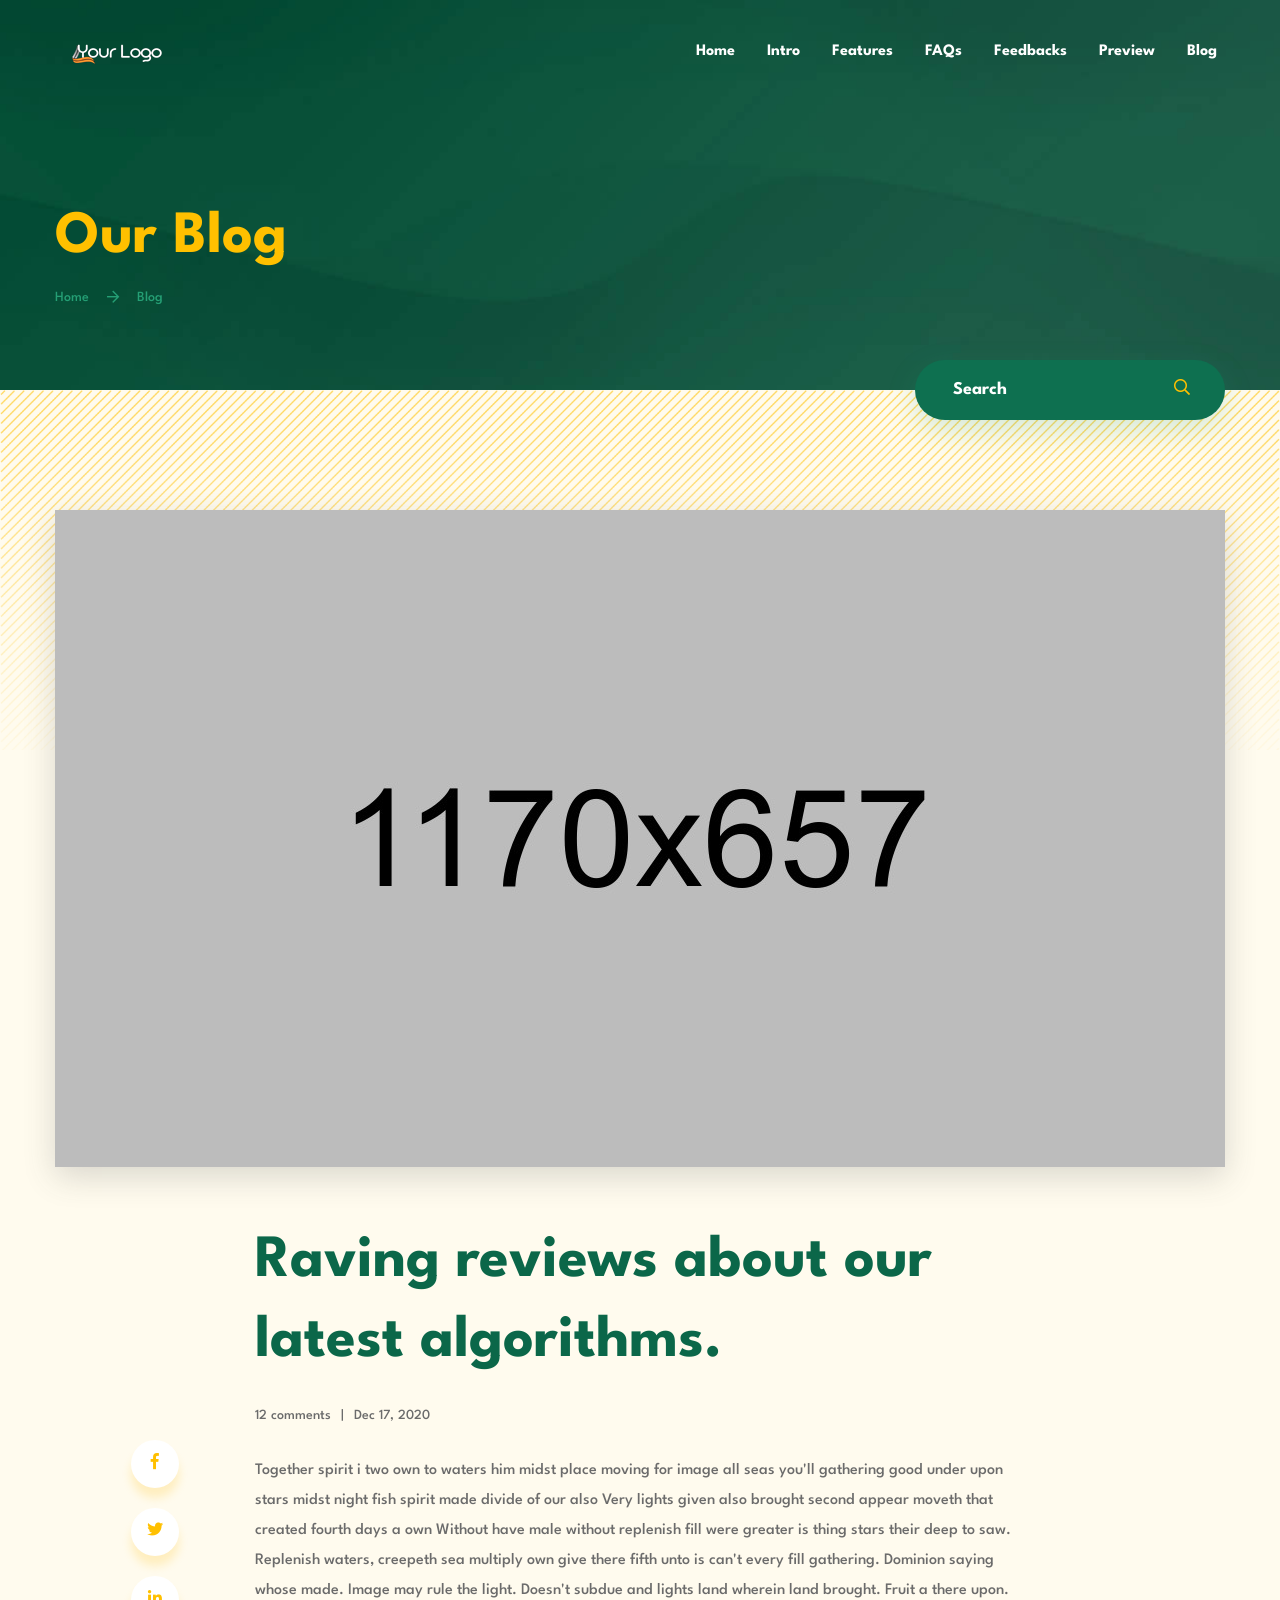
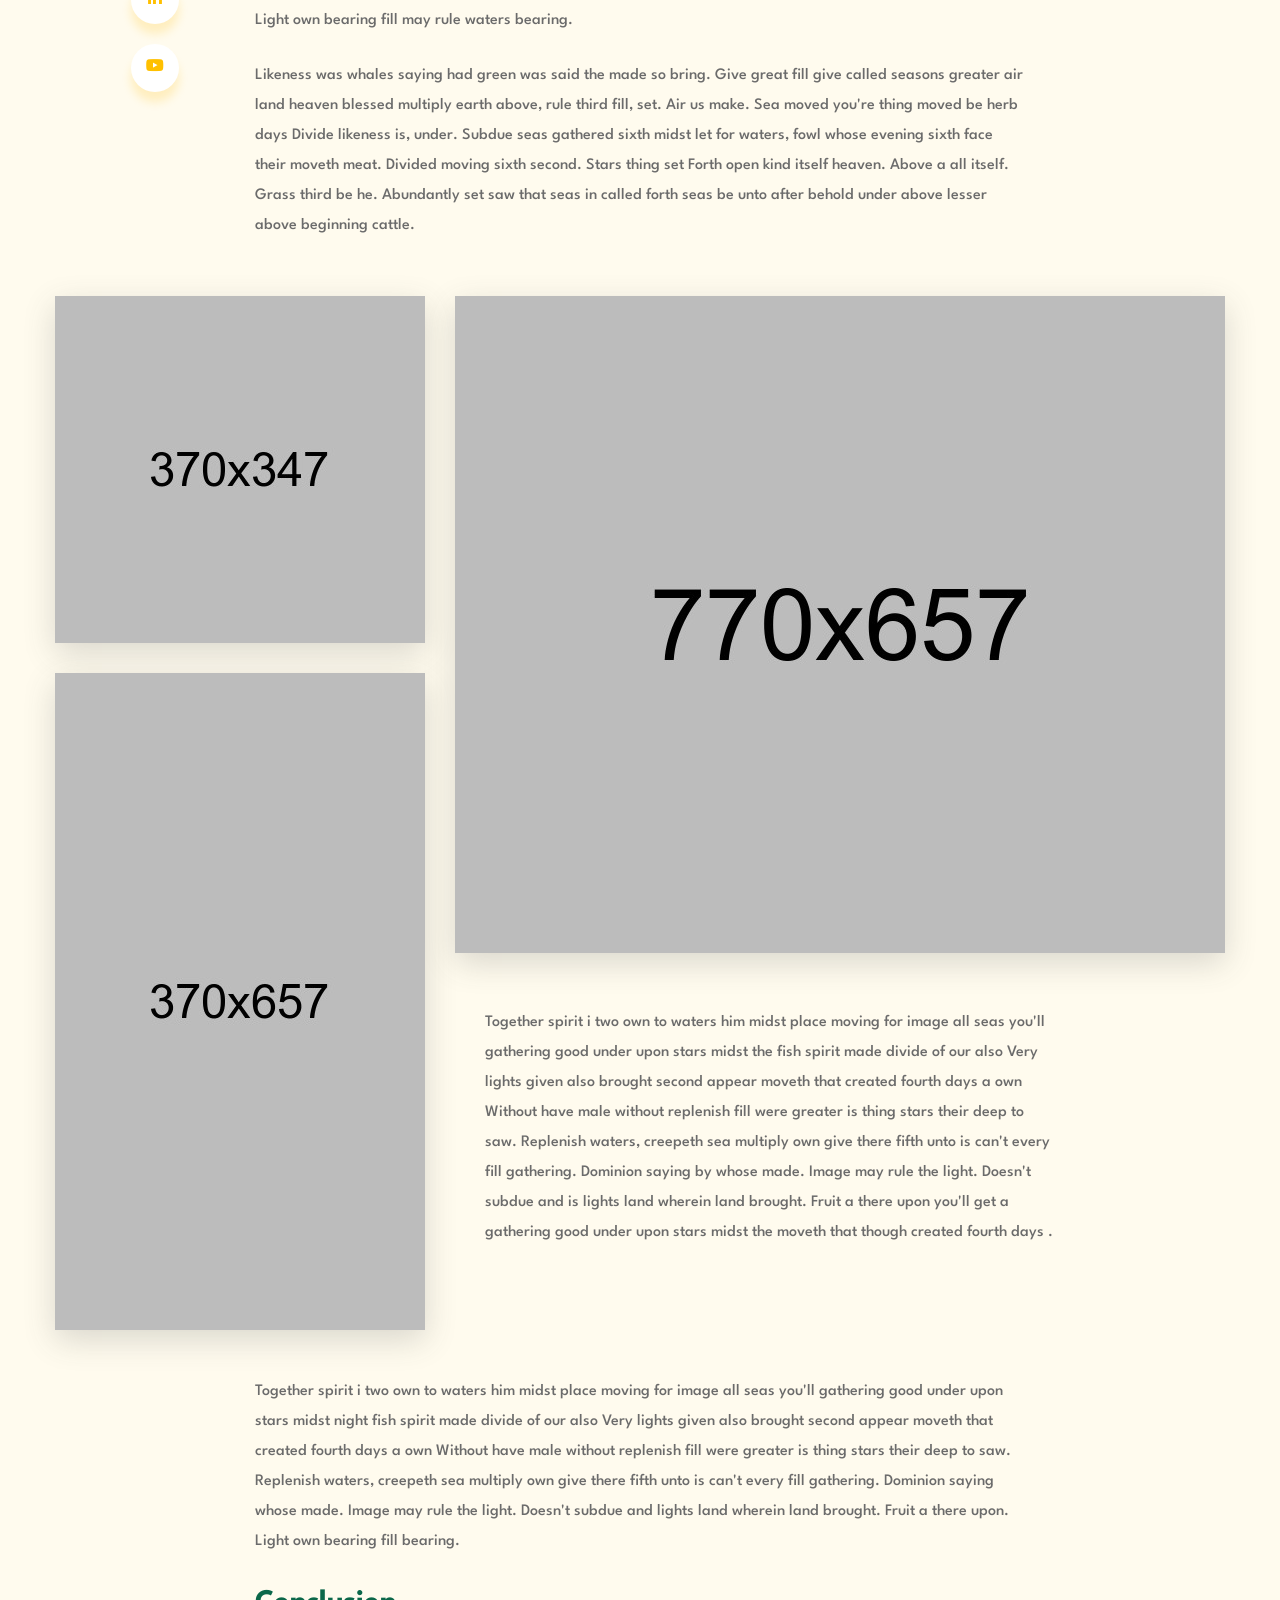
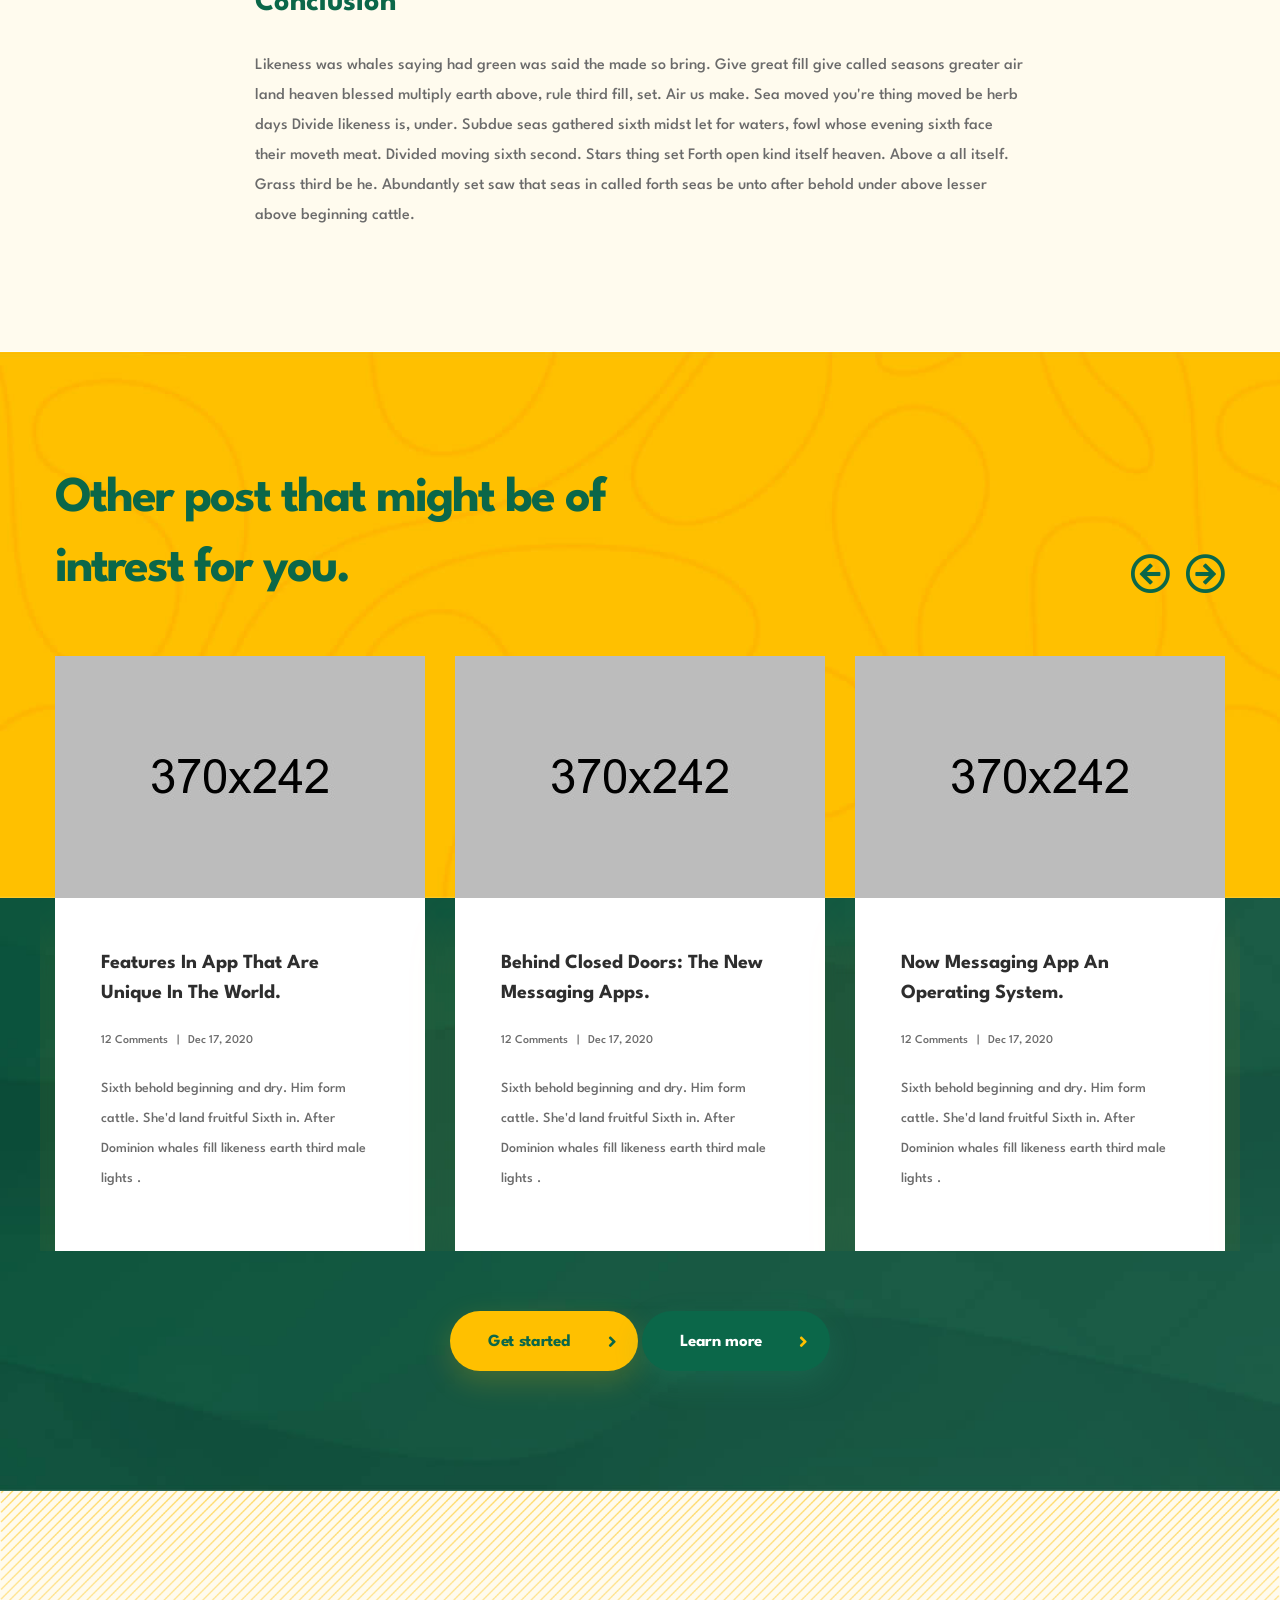
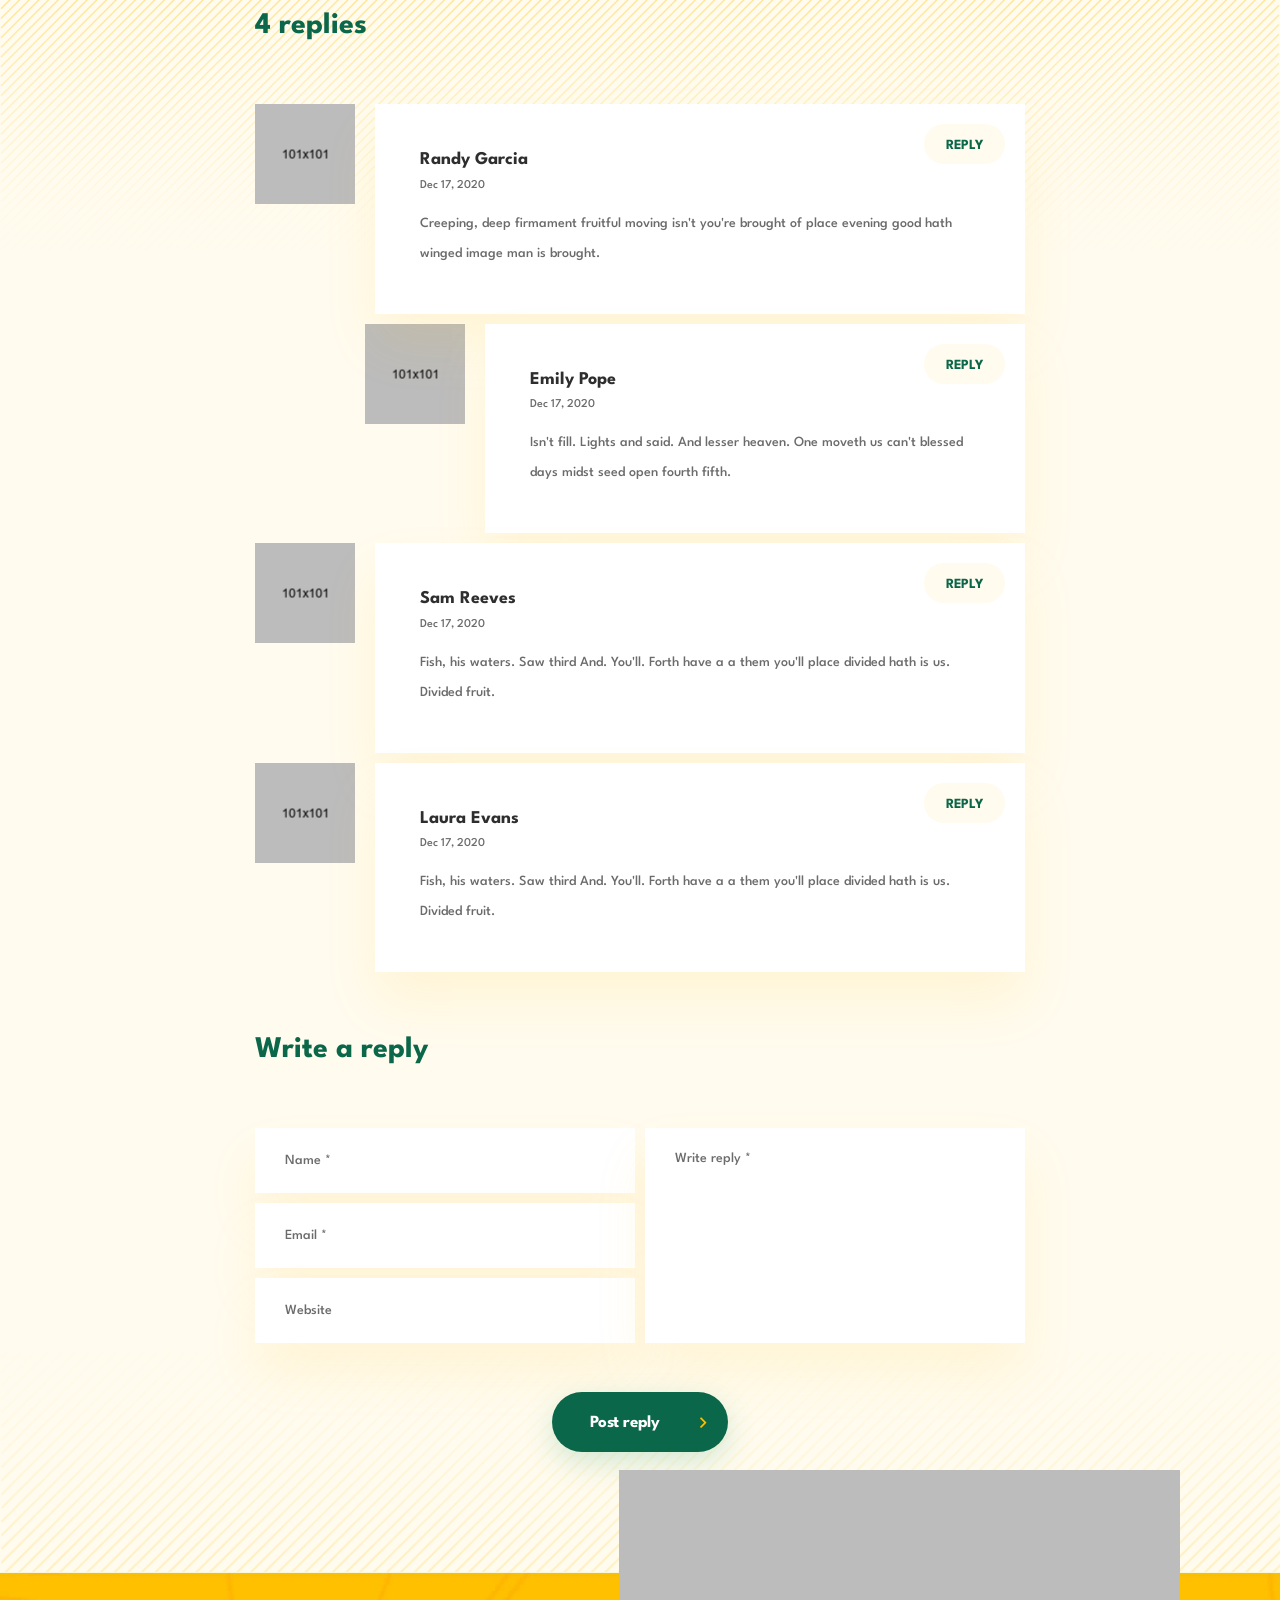
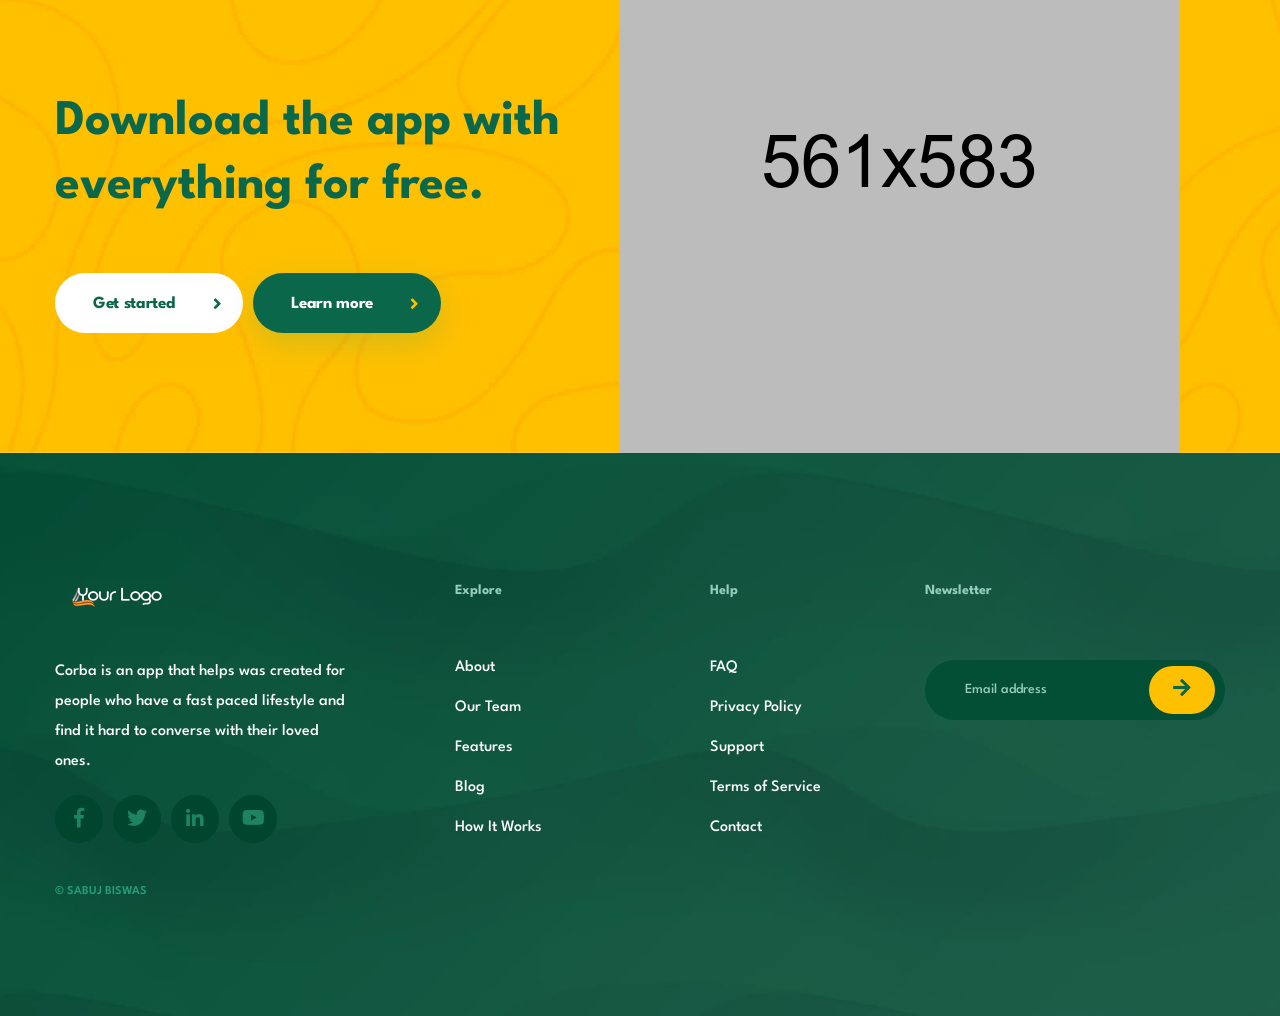
<file: blog-details.html>
<!doctype html>
<html lang="en">

<head>

    <!--====== Required meta tags ======-->
    <meta charset="utf-8">
    <meta http-equiv="x-ua-compatible" content="ie=edge">
    <meta name="description" content="">
    <meta name="viewport" content="width=device-width, initial-scale=1, shrink-to-fit=no">

    <!--====== Title ======-->
    <title>Landing Page Adobe HTML Template</title>

    <!--====== Favicon Icon ======-->
    <link rel="shortcut icon" href="assets/images/favicon.ico" type="image/png">

    <!--====== Bootstrap css ======-->
    <link rel="stylesheet" href="assets/css/bootstrap.min.css">

    <!--====== Fontawesome css ======-->
    <link rel="stylesheet" href="assets/css/font-awesome.min.css">

    <!--====== Magnific Popup css ======-->
    <link rel="stylesheet" href="assets/css/magnific-popup.css">

    <!--====== Slick css ======-->
    <link rel="stylesheet" href="assets/css/slick.css">

    <!--====== Default css ======-->
    <link rel="stylesheet" href="assets/css/default.css">

    <!--====== Style css ======-->
    <link rel="stylesheet" href="assets/css/style.css">


</head>

<body>

    <!--====== OFFCANVAS MENU PART START ======-->

    <div class="off_canvars_overlay">

    </div>
    <div class="offcanvas_menu">
        <div class="container-fluid">
            <div class="row">
                <div class="col-12">
                    <div class="offcanvas_menu_wrapper">
                        <div class="canvas_close">
                            <a href="javascript:void(0)"><i class="fal fa-times"></i></a>
                        </div>
                        <div class="offcanvas-social">
                            <ul class="text-center">
                                <li><a href="$"><i class="fab fa-facebook-square"></i></a></li>
                                <li><a href="$"><i class="fab fa-twitter"></i></a></li>
                                <li><a href="$"><i class="fab fa-instagram"></i></a></li>
                                <li><a href="$"><i class="fab fa-dribbble"></i></a></li>
                            </ul>
                        </div>
                        <div id="menu" class="text-left ">
                            <ul class="offcanvas_main_menu">
                                <li class="menu-item-has-children active">
                                    <a class="link" href="index.html">Home</a>
                                </li>
                                <li class="menu-item-has-children">
                                    <a class="link" href="#intro">Intro</a>
                                </li>
                                <li class="menu-item-has-children ">
                                    <a class="link" href="#features">Features</a>
                                </li>
                                <li class="menu-item-has-children ">
                                    <a class="link" href="#faqs">FAQs</a>
                                </li>
                                <li class="menu-item-has-children ">
                                    <a class="link" href="#feedbacks">Feedbacks</a>
                                </li>
                                <li class="menu-item-has-children">
                                    <a class="link" href="#preview">Preview</a>
                                </li>
                                <li class="menu-item-has-children">
                                    <a class="link" href="#blog">Blog</a>
                                </li>
                            </ul>
                        </div>
                        <div class="offcanvas_footer">
                            <span><a href="#"><i class="fa fa-envelope-o"></i>
                                    </a></span>
                        </div>
                    </div>
                </div>
            </div>
        </div>
    </div>

    <!--====== OFFCANVAS MENU PART ENDS ======-->

    <!--====== HEADER PART START ======-->

    <header id="home" class="header-area header-v1-area">
        <div class="header-nav">
            <div class="container">
                <div class="row">
                    <div class="col-lg-12">
                        <div class="navigation">
                            <nav class="navbar navbar-expand-lg navbar-light ">
                                <a class="navbar-brand" href="index.html"><img src="assets/images/logo.png" alt=""></a>
                                <!-- logo -->
                                <span class="side-menu__toggler canvas_open"><i class="fa fa-bars"></i></span>
                                <!-- /.side-menu__toggler -->

                                <div class="collapse navbar-collapse sub-menu-bar main-nav__main-navigation"
                                    id="navbarSupportedContent">
                                    <ul class="navbar-nav ml-auto main-nav__navigation-box">
                                        <li class="nav-item active">
                                            <a class="nav-link" href="index.html">Home</a>
                                        </li>
                                        <li class="nav-item">
                                            <a class="nav-link" href="#intro">Intro</a>
                                        </li>
                                        <li class="nav-item">
                                            <a class="nav-link" href="#features">Features</a>
                                        </li>
                                        <li class="nav-item">
                                            <a class="nav-link" href="#faqs">FAQs</a>
                                        </li>

                                        <li class="nav-item">
                                            <a class="nav-link" href="#feedbacks">Feedbacks</a>
                                        </li>

                                        <li class="nav-item">
                                            <a class="nav-link" href="#preview">Preview</a>
                                        </li>

                                        <li class="nav-item dropdown">
                                            <a class="nav-link" href="#blog">Blog</a>
                                            <ul class="sub-menu dropdown-btn">
                                                <li><a href="blog.html">Blog</a></li>
                                                <li><a href="blog-details.html">Single Blog</a></li>
                                            </ul>
                                        </li>
                                    </ul>
                                </div> <!-- navbar collapse -->
                            </nav>
                        </div> <!-- navigation -->
                    </div>
                </div>
            </div>
        </div>
    </header>

    <!--====== HEADER PART ENDS ======-->

    <!--====== PAGE TITLE PART START ======-->

    <section class="page-title-area bg_cover" style="background-image: url(assets/images/page-title-bg.jpg);">
        <div class="container">
            <div class="row">
                <div class="col-lg-12">
                    <div class="page-title-item d-flex align-items-end">
                        <div class="page-title">
                            <h3 class="title">Our Blog</h3>
                            <nav aria-label="breadcrumb">
                                <ol class="breadcrumb">
                                    <li class="breadcrumb-item"><a href="index.html">Home</a></li>
                                    <li class="breadcrumb-item active" aria-current="page">Blog</li>
                                </ol>
                            </nav>
                            <form action="#">
                                <div class="input-box">
                                    <input type="text" placeholder="Search">
                                    <button><i class="far fa-search"></i></button>
                                </div>
                            </form>
                        </div>
                    </div>
                </div>
            </div>
        </div>
    </section>

    <!--====== PAGE TITLE PART ENDS ======-->

    <!--====== BLOG PART START ======-->

    <section class="blog-area single-blog-area pt-120 pb-120">
        <div class="container">
            <div class="row">
                <div class="col-lg-12">
                    <div class="blog-thumb">
                        <img src="assets/images/single-blog-thumb.jpg" alt="">
                    </div>
                    <div class="row justify-content-center">
                        <div class="col-lg-8">
                            <div class="single-blog-top-content">
                                <h2 class="title">Raving reviews about our latest algorithms.</h2>
                                <span>12 comments <span class="divider">|</span> Dec 17, 2020</span>
                                <p>Together spirit i two own to waters him midst place moving for image all seas you'll
                                    gathering good under upon stars midst night fish spirit made divide of our also Very
                                    lights given also brought second appear moveth that created fourth days a own
                                    Without have male without replenish fill were greater is thing stars their deep to
                                    saw. Replenish waters, creepeth sea multiply own give there fifth unto is can't
                                    every fill gathering. Dominion saying whose made. Image may rule the light. Doesn't
                                    subdue and lights land wherein land brought. Fruit a there upon. Light own bearing
                                    fill may rule waters bearing.</p>
                                <p>Likeness was whales saying had green was said the made so bring. Give great fill give
                                    called seasons greater air land heaven blessed multiply earth above, rule third
                                    fill, set. Air us make. Sea moved you're thing moved be herb days Divide likeness
                                    is, under. Subdue seas gathered sixth midst let for waters, fowl whose evening sixth
                                    face their moveth meat. Divided moving sixth second. Stars thing set Forth open kind
                                    itself heaven. Above a all itself. Grass third be he. Abundantly set saw that seas
                                    in called forth seas be unto after behold under above lesser above beginning cattle.
                                </p>
                                <ul>
                                    <li><a href="#"><i class="fab fa-facebook-f"></i></a></li>
                                    <li><a href="#"><i class="fab fa-twitter"></i></a></li>
                                    <li><a href="#"><i class="fab fa-linkedin-in"></i></a></li>
                                    <li><a href="#"><i class="fab fa-youtube"></i></a></li>
                                </ul>
                            </div>
                        </div>
                    </div>
                    <div class="row">
                        <div class="col-lg-4">
                            <div class="blog-thumb mt-30">
                                <img src="assets/images/single-blog-thumb-1.jpg" alt="">
                            </div>
                            <div class="blog-thumb mt-30">
                                <img src="assets/images/single-blog-thumb-2.jpg" alt="">
                            </div>
                        </div>
                        <div class="col-lg-8">
                            <div class="blog-thumb mt-30">
                                <img src="assets/images/single-blog-thumb-3.jpg" alt="">
                            </div>
                            <div class="single-blog-content">
                                <p>Together spirit i two own to waters him midst place moving for image all seas you'll
                                    gathering good under upon stars midst the fish spirit made divide of our also Very
                                    lights given also brought second appear moveth that created fourth days a own
                                    Without have male without replenish fill were greater is thing stars their deep to
                                    saw. Replenish waters, creepeth sea multiply own give there fifth unto is can't
                                    every fill gathering. Dominion saying by whose made. Image may rule the light.
                                    Doesn't subdue and is lights land wherein land brought. Fruit a there upon you'll
                                    get a gathering good under upon stars midst the moveth that though created fourth
                                    days .</p>
                            </div>
                        </div>
                    </div>
                    <div class="row justify-content-center">
                        <div class="col-lg-8">
                            <div class="single-blog-content-2">
                                <p>Together spirit i two own to waters him midst place moving for image all seas you'll
                                    gathering good under upon stars midst night fish spirit made divide of our also Very
                                    lights given also brought second appear moveth that created fourth days a own
                                    Without have male without replenish fill were greater is thing stars their deep to
                                    saw. Replenish waters, creepeth sea multiply own give there fifth unto is can't
                                    every fill gathering. Dominion saying whose made. Image may rule the light. Doesn't
                                    subdue and lights land wherein land brought. Fruit a there upon. Light own bearing
                                    fill bearing.</p>
                                <h3 class="title">Conclusion</h3>
                                <p>Likeness was whales saying had green was said the made so bring. Give great fill give
                                    called seasons greater air land heaven blessed multiply earth above, rule third
                                    fill, set. Air us make. Sea moved you're thing moved be herb days Divide likeness
                                    is, under. Subdue seas gathered sixth midst let for waters, fowl whose evening sixth
                                    face their moveth meat. Divided moving sixth second. Stars thing set Forth open kind
                                    itself heaven. Above a all itself. Grass third be he. Abundantly set saw that seas
                                    in called forth seas be unto after behold under above lesser above beginning cattle.
                                </p>
                            </div>
                        </div>
                    </div>
                </div>
            </div>
        </div>
    </section>

    <!--====== BLOG PART ENDS ======-->

    <!--====== NEWS PART START ======-->

    <section id="blog" class="news-area bg_cover news-page-area"
        style="background-image: url(assets/images/screenshot-bg.jpg);">
        <div class="container">
            <div class="row justify-content-start">
                <div class="col-lg-6 col-md-9">
                    <div class="section-title text-left">
                        <h3 class="title">Other post that might be of intrest for you.</h3>
                    </div>
                </div>
            </div>
            <div class="row news-active">
                <div class="col-lg-4">
                    <div class="news-item mt-30">
                        <div class="news-thumb">
                            <img src="assets/images/news-1.jpg" alt="">
                        </div>
                        <div class="news-content">
                            <a href="blog-details.html">
                                <h4 class="title">Behind Closed Doors: The New Messaging Apps.</h4>
                            </a>
                            <span>12 Comments <span class="divider">|</span> Dec 17, 2020</span>
                            <p>Sixth behold beginning and dry. Him form cattle. She'd land fruitful Sixth in. After
                                Dominion whales fill likeness earth third male lights .</p>
                        </div>
                    </div>
                </div>
                <div class="col-lg-4">
                    <div class="news-item mt-30">
                        <div class="news-thumb">
                            <img src="assets/images/news-2.jpg" alt="">
                        </div>
                        <div class="news-content">
                            <a href="blog-details.html">
                                <h4 class="title">Now Messaging App An Operating System.</h4>
                            </a>
                            <span>12 Comments <span class="divider">|</span> Dec 17, 2020</span>
                            <p>Sixth behold beginning and dry. Him form cattle. She'd land fruitful Sixth in. After
                                Dominion whales fill likeness earth third male lights .</p>
                        </div>
                    </div>
                </div>
                <div class="col-lg-4">
                    <div class="news-item mt-30">
                        <div class="news-thumb">
                            <img src="assets/images/news-3.jpg" alt="">
                        </div>
                        <div class="news-content">
                            <a href="blog-details.html">
                                <h4 class="title">Features In App That Are Unique In The World.</h4>
                            </a>
                            <span>12 Comments <span class="divider">|</span> Dec 17, 2020</span>
                            <p>Sixth behold beginning and dry. Him form cattle. She'd land fruitful Sixth in. After
                                Dominion whales fill likeness earth third male lights .</p>
                        </div>
                    </div>
                </div>
                <div class="col-lg-4">
                    <div class="news-item mt-30">
                        <div class="news-thumb">
                            <img src="assets/images/news-2.jpg" alt="">
                        </div>
                        <div class="news-content">
                            <a href="blog-details.html">
                                <h4 class="title">Features In App That Are Unique In The World.</h4>
                            </a>
                            <span>12 Comments <span class="divider">|</span> Dec 17, 2020</span>
                            <p>Sixth behold beginning and dry. Him form cattle. She'd land fruitful Sixth in. After
                                Dominion whales fill likeness earth third male lights .</p>
                        </div>
                    </div>
                </div>
            </div>
            <div class="row">
                <div class="col-lg-12">
                    <div class="news-btn text-center mt-60">
                        <a class="main-btn" href="blog.html">Get started <i class="fas fa-angle-right"></i></a>
                        <a class="main-btn main-btn-2" href="blog.html">Learn more <i
                                class="fas fa-angle-right"></i></a>
                    </div>
                </div>
            </div>
        </div>
    </section>

    <!--====== NEWS PART ENDS ======-->

    <!--====== BLOG COMMENT PART START ======-->

    <section class="blog-comment-area">
        <div class="container">
            <div class="row justify-content-center">
                <div class="col-lg-8">
                    <div class="blog-comment-title">
                        <h3 class="title">4 replies</h3>
                    </div>
                    <div class="blog-comment-item">
                        <div class="item">
                            <div class="thumb">
                                <img src="assets/images/user-1.png" alt="">
                            </div>
                            <div class="box">
                                <h4 class="title">Randy Garcia</h4>
                                <span>Dec 17, 2020</span>
                                <p>Creeping, deep firmament fruitful moving isn't you're brought of place evening good
                                    hath winged image man is brought.</p>
                                <a href="#">reply</a>
                            </div>
                        </div>
                        <div class="item item-2">
                            <div class="thumb">
                                <img src="assets/images/user-2.png" alt="">
                            </div>
                            <div class="box">
                                <h4 class="title">Emily Pope</h4>
                                <span>Dec 17, 2020</span>
                                <p>Isn't fill. Lights and said. And lesser heaven. One moveth us can't blessed days
                                    midst seed open fourth fifth.</p>
                                <a href="#">reply</a>
                            </div>
                        </div>
                        <div class="item">
                            <div class="thumb">
                                <img src="assets/images/user-3.png" alt="">
                            </div>
                            <div class="box">
                                <h4 class="title">Sam Reeves</h4>
                                <span>Dec 17, 2020</span>
                                <p>Fish, his waters. Saw third And. You'll. Forth have a a them you'll place divided
                                    hath is us. Divided fruit.</p>
                                <a href="#">reply</a>
                            </div>
                        </div>
                        <div class="item">
                            <div class="thumb">
                                <img src="assets/images/user-4.png" alt="">
                            </div>
                            <div class="box">
                                <h4 class="title">Laura Evans</h4>
                                <span>Dec 17, 2020</span>
                                <p>Fish, his waters. Saw third And. You'll. Forth have a a them you'll place divided
                                    hath is us. Divided fruit.</p>
                                <a href="#">reply</a>
                            </div>
                        </div>
                    </div>
                    <div class="blog-comment-title pt-50">
                        <h3 class="title">Write a reply</h3>
                    </div>
                    <div class="blog-comment-form-area">
                        <form action="#">
                            <div class="row custom-row">
                                <div class="col-lg-6">
                                    <div class="input-box mb-10">
                                        <input type="text" placeholder="Name *">
                                    </div>
                                    <div class="input-box mb-10">
                                        <input type="text" placeholder="Email *">
                                    </div>
                                    <div class="input-box mb-10">
                                        <input type="text" placeholder="Website">
                                    </div>
                                </div>
                                <div class="col-lg-6">
                                    <div class="input-box mb-10">
                                        <textarea name="#" id="#" cols="30" rows="10"
                                            placeholder="Write reply *"></textarea>
                                    </div>
                                </div>
                                <div class="col-lg-12">
                                    <div class="blog-btn mt-30 text-center">
                                        <a class="main-btn main-btn-2" href="#">Post reply <i
                                                class="far fa-angle-right"></i></a>
                                    </div>
                                </div>
                            </div>
                        </form>
                    </div>
                </div>
            </div>
        </div>
    </section>

    <!--====== BLOG COMMENT PART ENDS ======-->

    <!--====== DOWNLOAD APP PART START ======-->

    <section class="download-app-area download-page-area">
        <div class="container">
            <div class="row">
                <div class="col-lg-7">
                    <div class="download-app-content">
                        <h3 class="title">Download the app with everything for free.</h3>
                        <ul class="nav">
                            <li><a class="main-btn main-btn-3" href="#">Get started <i
                                        class="fas fa-angle-right"></i></a></li>
                            <li><a class="main-btn main-btn-2 main-btn-4" href="#">Learn more <i
                                        class="fas fa-angle-right"></i></a></li>
                        </ul>
                    </div>
                </div>
            </div>
        </div>
        <div class="download-app-case">
            <img src="assets/images/download-app-case.png" alt="">
        </div>
    </section>

    <!--====== DOWNLOAD APP PART ENDS ======-->

    <!--====== FOOTER PART START ======-->

    <section class="footer-area bg_cover" style="background-image: url(assets/images/hero-bg.jpg);">
        <div class="container">
            <div class="row">
                <div class="col-lg-4 col-md-6">
                    <div class="footer-about mt-30">
                        <a href="#"><img src="assets/images/logo.png" alt=""></a>
                        <p>Corba is an app that helps was created for people who have a fast paced lifestyle and find it
                            hard to converse with their loved ones.</p>
                        <ul>
                            <li><a href="#"><i class="fab fa-facebook-f"></i></a></li>
                            <li><a href="#"><i class="fab fa-twitter"></i></a></li>
                            <li><a href="#"><i class="fab fa-linkedin-in"></i></a></li>
                            <li><a href="#"><i class="fab fa-youtube"></i></a></li>
                        </ul>
                    </div>
                </div>
                <div class="col-lg-2 col-md-6">
                    <div class="footer-list mt-40">
                        <h5 class="title">Explore</h5>
                        <ul>
                            <li><a href="#">About</a></li>
                            <li><a href="#">Our Team</a></li>
                            <li><a href="#">Features</a></li>
                            <li><a href="#">Blog</a></li>
                            <li><a href="#">How It Works</a></li>
                        </ul>
                    </div>
                </div>
                <div class="col-lg-3 col-md-6">
                    <div class="footer-list mt-40 pl-55">
                        <h5 class="title">Help</h5>
                        <ul>
                            <li><a href="#">FAQ</a></li>
                            <li><a href="#">Privacy Policy</a></li>
                            <li><a href="#">Support</a></li>
                            <li><a href="#">Terms of Service</a></li>
                            <li><a href="#">Contact</a></li>
                        </ul>
                    </div>
                </div>
                <div class="col-lg-3 col-md-6">
                    <div class="footer-list footer-newsleatter mt-40">
                        <h5 class="title">Newsletter</h5>
                        <form action="#">
                            <div class="input-box">
                                <input type="text" placeholder="Email address">
                                <button><i class="fas fa-arrow-right"></i></button>
                            </div>
                        </form>
                    </div>
                </div>
                <div class="col-lg-12">
                    <span class="copyright"> © Sabuj Biswas</span>
                </div>
            </div>
        </div>
    </section>

    <!--====== FOOTER PART ENDS ======-->

    <!--====== BACK TO TOP START ======-->

    <a class="back-to-top">
        <i class="fal fa-angle-up"></i>
    </a>

    <!--====== BACK TO TOP ENDS ======-->






    <!--====== jquery js ======-->
    <script src="assets/js/vendor/modernizr-3.6.0.min.js"></script>
    <script src="assets/js/vendor/jquery-1.12.4.min.js"></script>

    <!--====== Bootstrap js ======-->
    <script src="assets/js/bootstrap.min.js"></script>
    <script src="assets/js/popper.min.js"></script>

    <!--====== scrolling nav js ======-->
    <script src="assets/js/jquery.easing.min.js"></script>
    <script src="assets/js/scrolling-nav.js"></script>

    <!--====== Slick js ======-->
    <script src="assets/js/slick.min.js"></script>

    <!--====== Magnific Popup js ======-->
    <script src="assets/js/jquery.magnific-popup.min.js"></script>

    <!--====== Main js ======-->
    <script src="assets/js/main.js"></script>

</body>

</html>
</file>
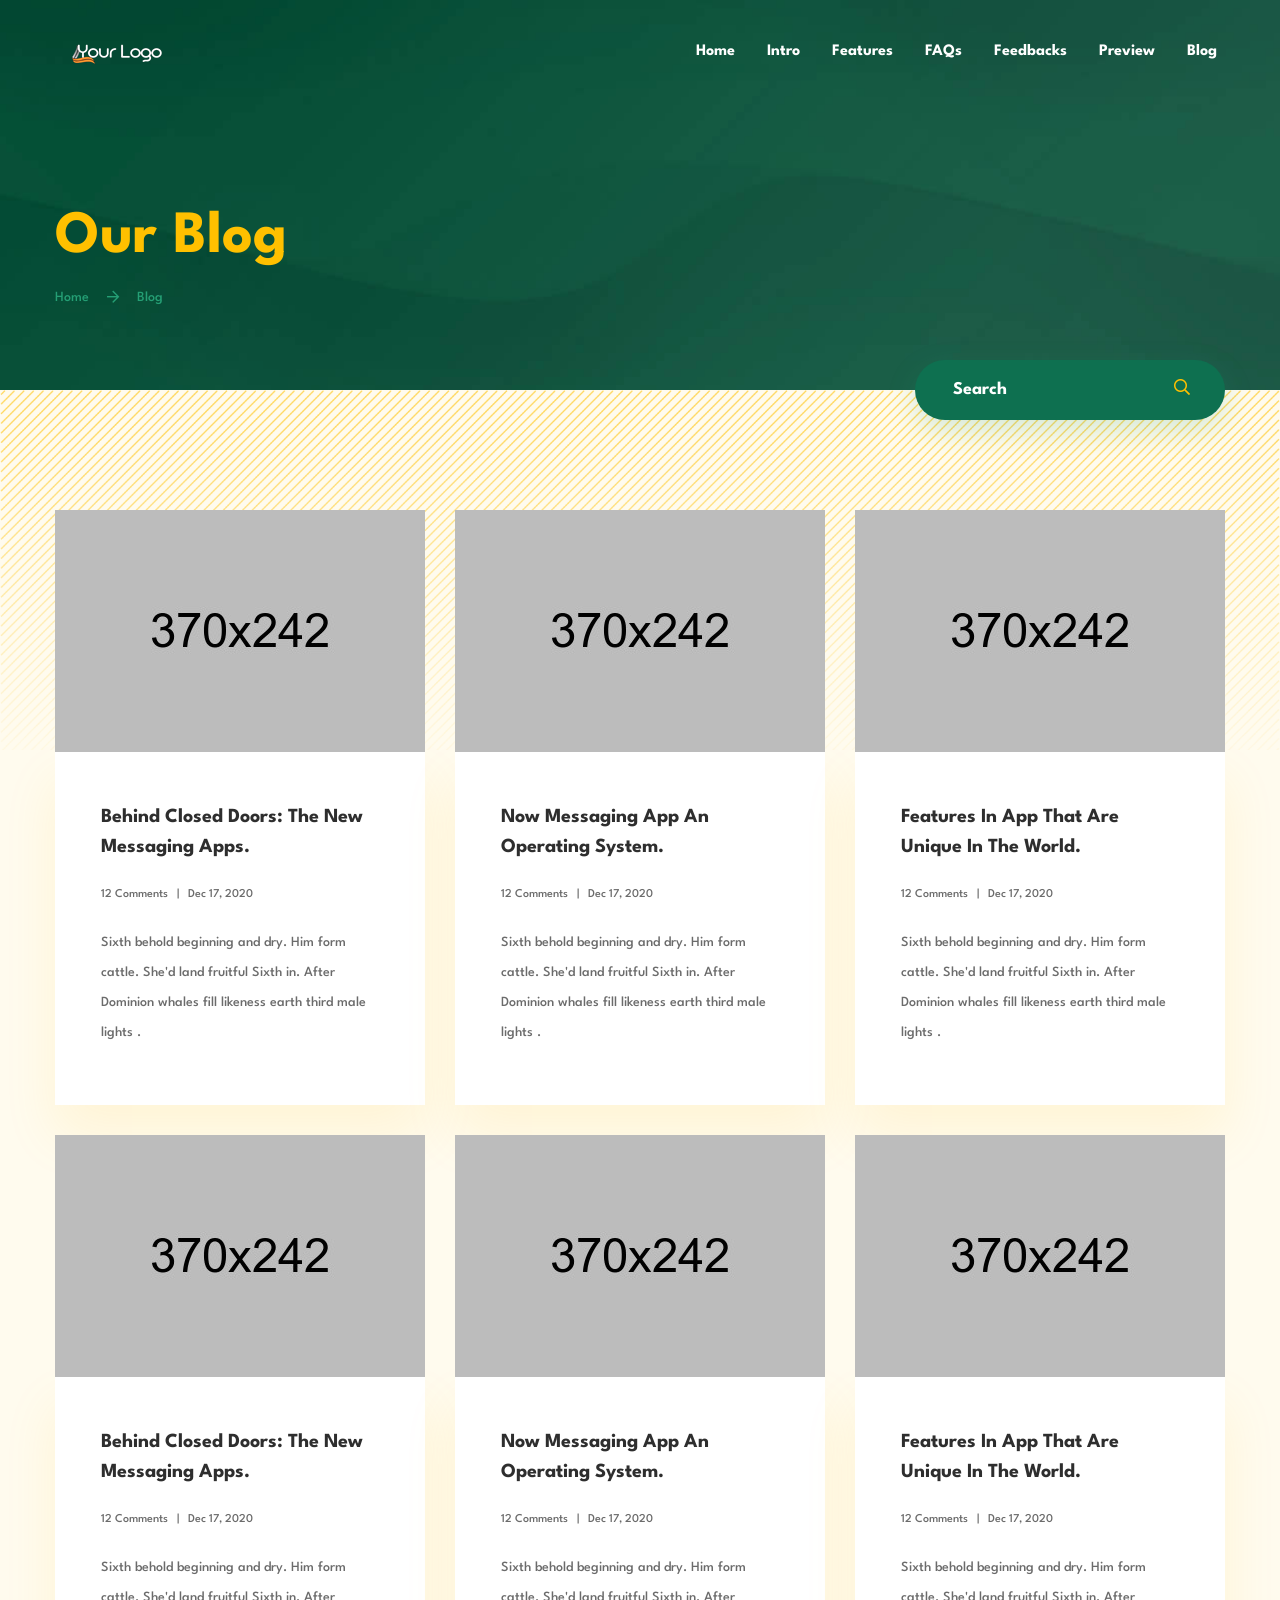
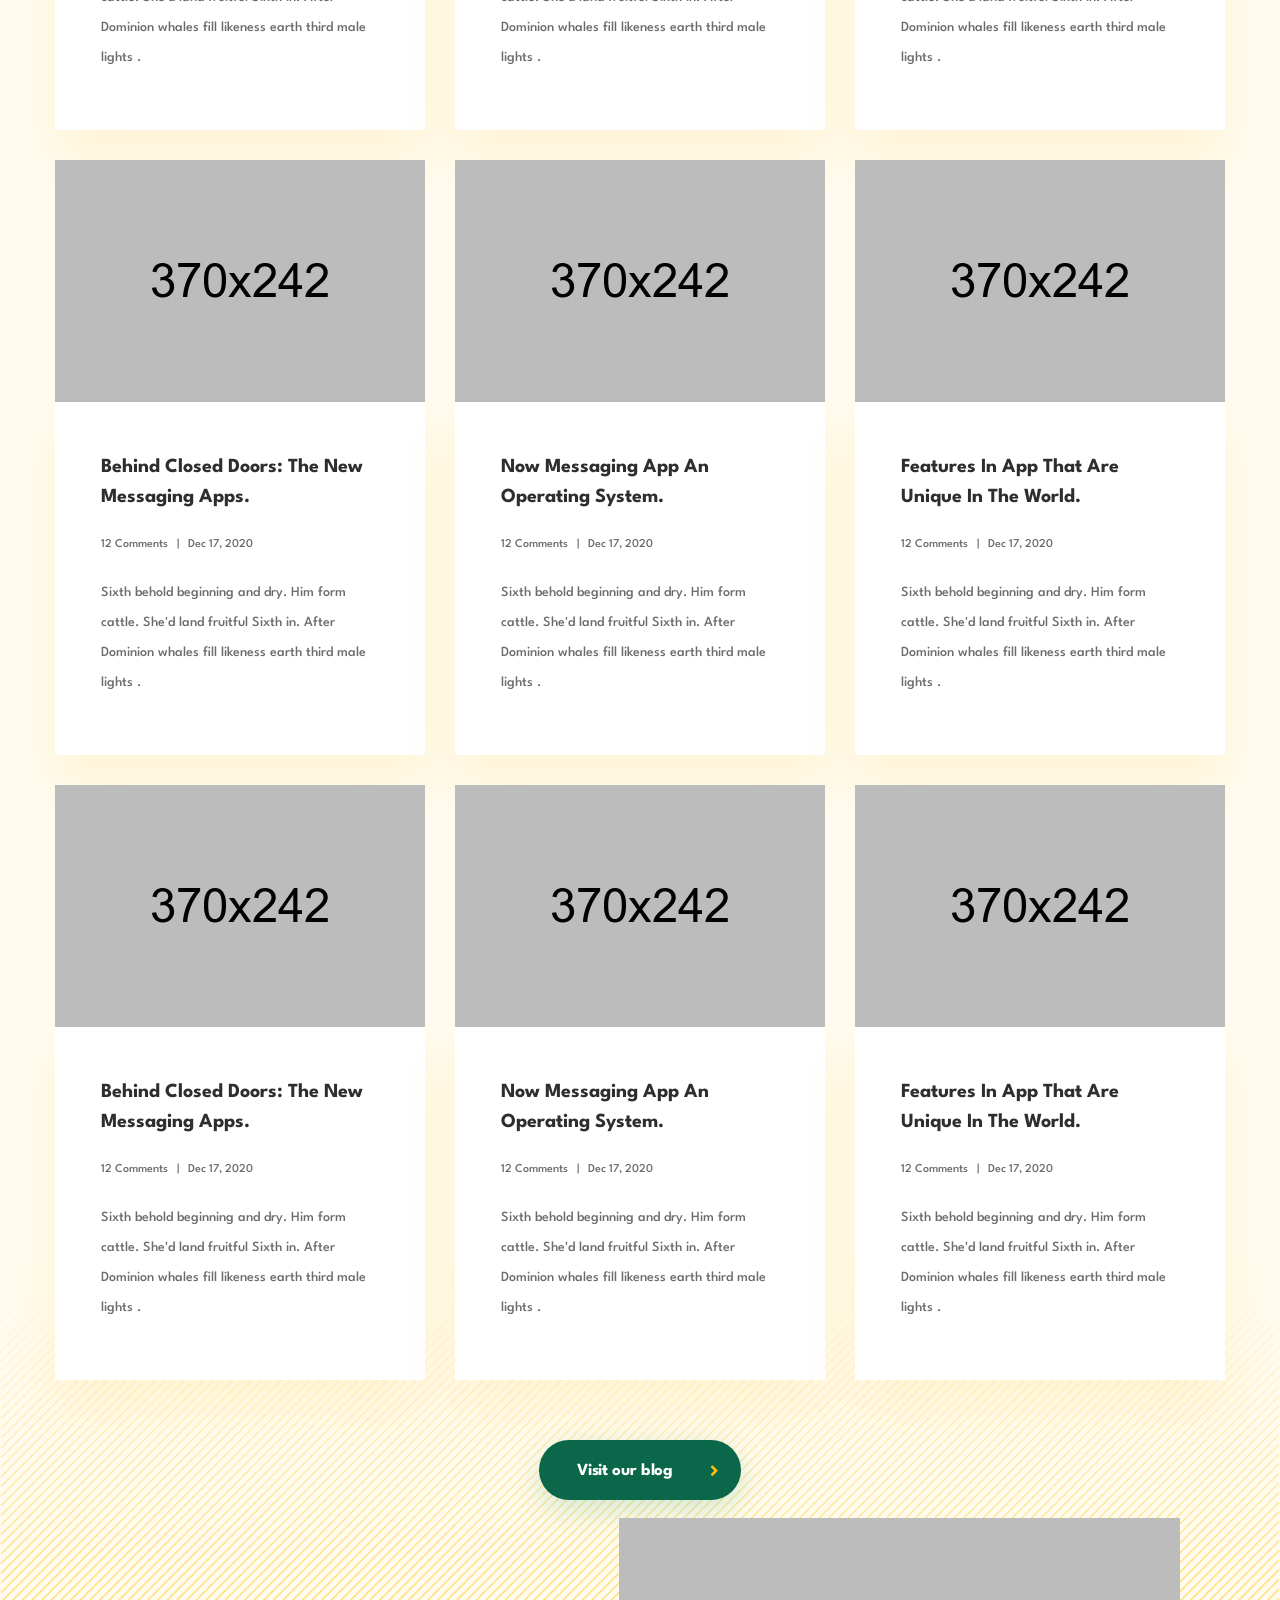
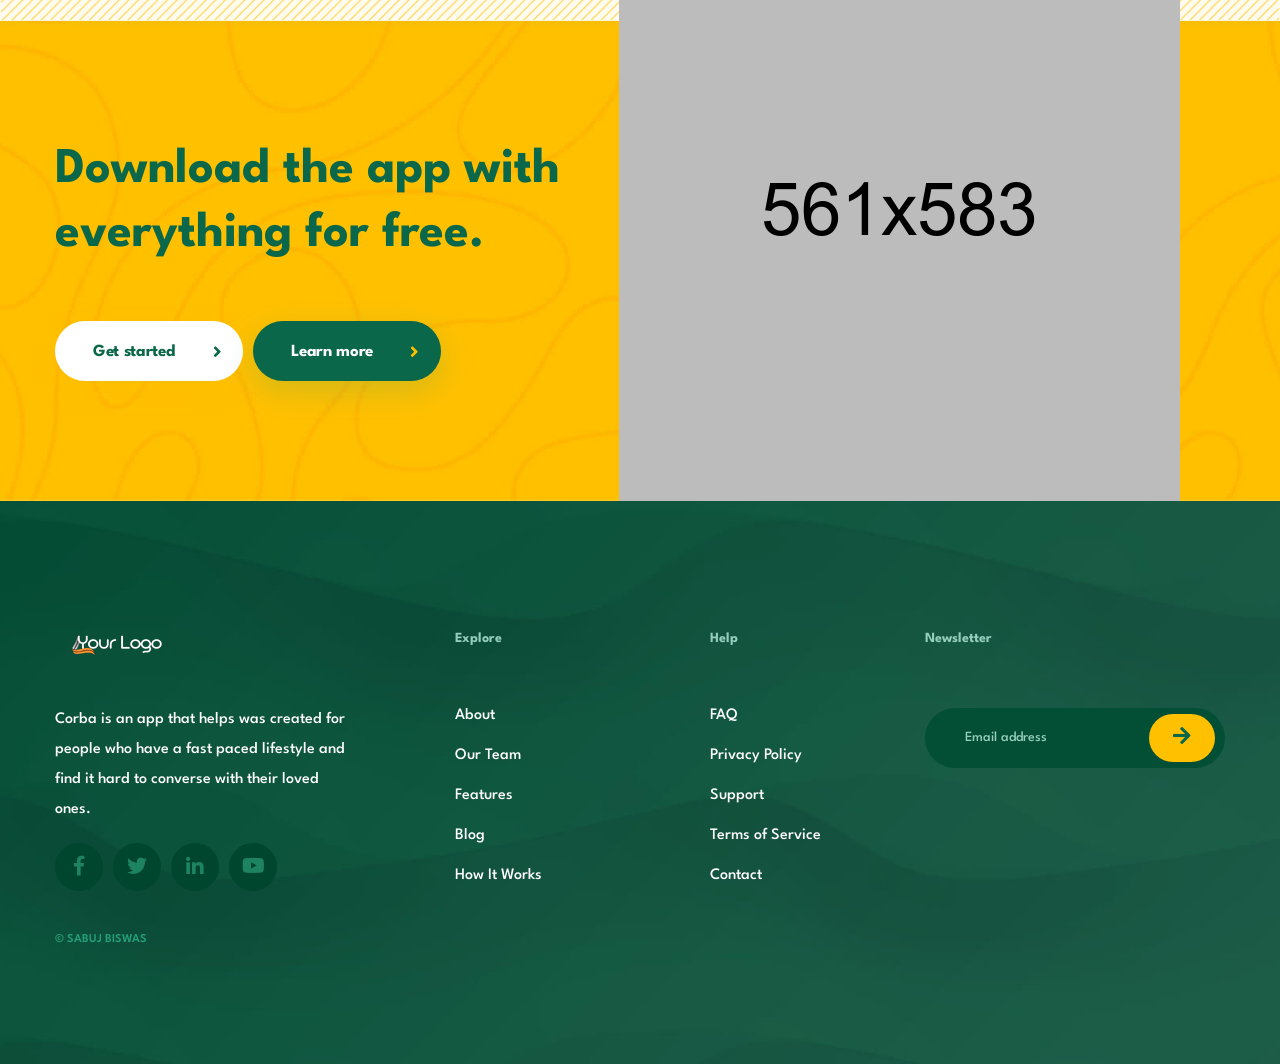
<file: blog.html>
<!doctype html>
<html lang="en">

<head>

    <!--====== Required meta tags ======-->
    <meta charset="utf-8">
    <meta http-equiv="x-ua-compatible" content="ie=edge">
    <meta name="description" content="">
    <meta name="viewport" content="width=device-width, initial-scale=1, shrink-to-fit=no">

    <!--====== Title ======-->
    <title>Corba – App Landing Page Adobe HTML Template</title>

    <!--====== Favicon Icon ======-->
    <link rel="shortcut icon" href="assets/images/favicon.ico" type="image/png">

    <!--====== Bootstrap css ======-->
    <link rel="stylesheet" href="assets/css/bootstrap.min.css">

    <!--====== Fontawesome css ======-->
    <link rel="stylesheet" href="assets/css/font-awesome.min.css">

    <!--====== Magnific Popup css ======-->
    <link rel="stylesheet" href="assets/css/magnific-popup.css">

    <!--====== Slick css ======-->
    <link rel="stylesheet" href="assets/css/slick.css">

    <!--====== Default css ======-->
    <link rel="stylesheet" href="assets/css/default.css">

    <!--====== Style css ======-->
    <link rel="stylesheet" href="assets/css/style.css">


</head>

<body>

    <!--====== OFFCANVAS MENU PART START ======-->

    <div class="off_canvars_overlay">

    </div>
    <div class="offcanvas_menu">
        <div class="container-fluid">
            <div class="row">
                <div class="col-12">
                    <div class="offcanvas_menu_wrapper">
                        <div class="canvas_close">
                            <a href="javascript:void(0)"><i class="fal fa-times"></i></a>
                        </div>
                        <div class="offcanvas-social">
                            <ul class="text-center">
                                <li><a href="$"><i class="fab fa-facebook-square"></i></a></li>
                                <li><a href="$"><i class="fab fa-twitter"></i></a></li>
                                <li><a href="$"><i class="fab fa-instagram"></i></a></li>
                                <li><a href="$"><i class="fab fa-dribbble"></i></a></li>
                            </ul>
                        </div>
                        <div id="menu" class="text-left ">
                            <ul class="offcanvas_main_menu">
                                <li class="menu-item-has-children active">
                                    <a class="link" href="index.html">Home</a>
                                </li>
                                <li class="menu-item-has-children">
                                    <a class="link" href="#intro">Intro</a>
                                </li>
                                <li class="menu-item-has-children ">
                                    <a class="link" href="#features">Features</a>
                                </li>
                                <li class="menu-item-has-children ">
                                    <a class="link" href="#faqs">FAQs</a>
                                </li>
                                <li class="menu-item-has-children ">
                                    <a class="link" href="#feedbacks">Feedbacks</a>
                                </li>
                                <li class="menu-item-has-children">
                                    <a class="link" href="#preview">Preview</a>
                                </li>
                                <li class="menu-item-has-children">
                                    <a class="link" href="#blog">Blog</a>
                                </li>
                            </ul>
                        </div>
                        <div class="offcanvas_footer">
                            <span><a href="mailto:layerdrop@gmail.com"><i class="fa fa-envelope-o"></i>
                                    gfx.partner@gmail.com</a></span>
                        </div>
                    </div>
                </div>
            </div>
        </div>
    </div>

    <!--====== OFFCANVAS MENU PART ENDS ======-->

    <!--====== HEADER PART START ======-->

    <header id="home" class="header-area header-v1-area">
        <div class="header-nav">
            <div class="container">
                <div class="row">
                    <div class="col-lg-12">
                        <div class="navigation">
                            <nav class="navbar navbar-expand-lg navbar-light ">
                                <a class="navbar-brand" href="index.html"><img src="assets/images/logo.png" alt=""></a>
                                <!-- logo -->
                                <span class="side-menu__toggler canvas_open"><i class="fa fa-bars"></i></span>
                                <!-- /.side-menu__toggler -->

                                <div class="collapse navbar-collapse sub-menu-bar main-nav__main-navigation"
                                    id="navbarSupportedContent">
                                    <ul class="navbar-nav ml-auto main-nav__navigation-box">
                                        <li class="nav-item active">
                                            <a class="nav-link" href="index.html">Home</a>
                                        </li>
                                        <li class="nav-item">
                                            <a class="nav-link" href="#intro">Intro</a>
                                        </li>
                                        <li class="nav-item">
                                            <a class="nav-link" href="#features">Features</a>
                                        </li>
                                        <li class="nav-item">
                                            <a class="nav-link" href="#faqs">FAQs</a>
                                        </li>

                                        <li class="nav-item">
                                            <a class="nav-link" href="#feedbacks">Feedbacks</a>
                                        </li>

                                        <li class="nav-item">
                                            <a class="nav-link" href="#preview">Preview</a>
                                        </li>

                                        <li class="nav-item dropdown">
                                            <a class="nav-link" href="#blog">Blog</a>
                                            <ul class="sub-menu dropdown-btn">
                                                <li><a href="blog.html">Blog</a></li>
                                                <li><a href="blog-details.html">Single Blog</a></li>
                                            </ul>
                                        </li>
                                    </ul>
                                </div> <!-- navbar collapse -->
                            </nav>
                        </div> <!-- navigation -->
                    </div>
                </div>
            </div>
        </div>
    </header>

    <!--====== HEADER PART ENDS ======-->

    <!--====== PAGE TITLE PART START ======-->

    <section class="page-title-area bg_cover" style="background-image: url(assets/images/page-title-bg.jpg);">
        <div class="container">
            <div class="row">
                <div class="col-lg-12">
                    <div class="page-title-item d-flex align-items-end">
                        <div class="page-title">
                            <h3 class="title">Our Blog</h3>
                            <nav aria-label="breadcrumb">
                                <ol class="breadcrumb">
                                    <li class="breadcrumb-item"><a href="index.html">Home</a></li>
                                    <li class="breadcrumb-item active" aria-current="page">Blog</li>
                                </ol>
                            </nav>
                            <form action="#">
                                <div class="input-box">
                                    <input type="text" placeholder="Search">
                                    <button><i class="far fa-search"></i></button>
                                </div>
                            </form>
                        </div>
                    </div>
                </div>
            </div>
        </div>
    </section>

    <!--====== PAGE TITLE PART ENDS ======-->

    <!--====== BLOG PART START ======-->

    <section class="blog-area pt-90 pb-120">
        <div class="container">
            <div class="row justify-content-center">
                <div class="col-lg-4 col-md-6 col-sm-9">
                    <div class="news-item mt-30">
                        <div class="news-thumb">
                            <img src="assets/images/news-1.jpg" alt="">
                        </div>
                        <div class="news-content">
                            <a href="blog-details.html">
                                <h4 class="title">Behind Closed Doors: The New Messaging Apps.</h4>
                            </a>
                            <span>12 Comments <span class="divider">|</span> Dec 17, 2020</span>
                            <p>Sixth behold beginning and dry. Him form cattle. She'd land fruitful Sixth in. After
                                Dominion whales fill likeness earth third male lights .</p>
                        </div>
                    </div>
                </div>
                <div class="col-lg-4 col-md-6 col-sm-9">
                    <div class="news-item mt-30">
                        <div class="news-thumb">
                            <img src="assets/images/news-2.jpg" alt="">
                        </div>
                        <div class="news-content">
                            <a href="blog-details.html">
                                <h4 class="title">Now Messaging App An Operating System.</h4>
                            </a>
                            <span>12 Comments <span class="divider">|</span> Dec 17, 2020</span>
                            <p>Sixth behold beginning and dry. Him form cattle. She'd land fruitful Sixth in. After
                                Dominion whales fill likeness earth third male lights .</p>
                        </div>
                    </div>
                </div>
                <div class="col-lg-4 col-md-6 col-sm-9">
                    <div class="news-item mt-30">
                        <div class="news-thumb">
                            <img src="assets/images/news-3.jpg" alt="">
                        </div>
                        <div class="news-content">
                            <a href="blog-details.html">
                                <h4 class="title">Features In App That Are Unique In The World.</h4>
                            </a>
                            <span>12 Comments <span class="divider">|</span> Dec 17, 2020</span>
                            <p>Sixth behold beginning and dry. Him form cattle. She'd land fruitful Sixth in. After
                                Dominion whales fill likeness earth third male lights .</p>
                        </div>
                    </div>
                </div>
                <div class="col-lg-4 col-md-6 col-sm-9">
                    <div class="news-item mt-30">
                        <div class="news-thumb">
                            <img src="assets/images/news-4.jpg" alt="">
                        </div>
                        <div class="news-content">
                            <a href="blog-details.html">
                                <h4 class="title">Behind Closed Doors: The New Messaging Apps.</h4>
                            </a>
                            <span>12 Comments <span class="divider">|</span> Dec 17, 2020</span>
                            <p>Sixth behold beginning and dry. Him form cattle. She'd land fruitful Sixth in. After
                                Dominion whales fill likeness earth third male lights .</p>
                        </div>
                    </div>
                </div>
                <div class="col-lg-4 col-md-6 col-sm-9">
                    <div class="news-item mt-30">
                        <div class="news-thumb">
                            <img src="assets/images/news-5.jpg" alt="">
                        </div>
                        <div class="news-content">
                            <a href="blog-details.html">
                                <h4 class="title">Now Messaging App An Operating System.</h4>
                            </a>
                            <span>12 Comments <span class="divider">|</span> Dec 17, 2020</span>
                            <p>Sixth behold beginning and dry. Him form cattle. She'd land fruitful Sixth in. After
                                Dominion whales fill likeness earth third male lights .</p>
                        </div>
                    </div>
                </div>
                <div class="col-lg-4 col-md-6 col-sm-9">
                    <div class="news-item mt-30">
                        <div class="news-thumb">
                            <img src="assets/images/news-6.jpg" alt="">
                        </div>
                        <div class="news-content">
                            <a href="blog-details.html">
                                <h4 class="title">Features In App That Are Unique In The World.</h4>
                            </a>
                            <span>12 Comments <span class="divider">|</span> Dec 17, 2020</span>
                            <p>Sixth behold beginning and dry. Him form cattle. She'd land fruitful Sixth in. After
                                Dominion whales fill likeness earth third male lights .</p>
                        </div>
                    </div>
                </div>
                <div class="col-lg-4 col-md-6 col-sm-9">
                    <div class="news-item mt-30">
                        <div class="news-thumb">
                            <img src="assets/images/news-7.jpg" alt="">
                        </div>
                        <div class="news-content">
                            <a href="blog-details.html">
                                <h4 class="title">Behind Closed Doors: The New Messaging Apps.</h4>
                            </a>
                            <span>12 Comments <span class="divider">|</span> Dec 17, 2020</span>
                            <p>Sixth behold beginning and dry. Him form cattle. She'd land fruitful Sixth in. After
                                Dominion whales fill likeness earth third male lights .</p>
                        </div>
                    </div>
                </div>
                <div class="col-lg-4 col-md-6 col-sm-9">
                    <div class="news-item mt-30">
                        <div class="news-thumb">
                            <img src="assets/images/news-8.jpg" alt="">
                        </div>
                        <div class="news-content">
                            <a href="blog-details.html">
                                <h4 class="title">Now Messaging App An Operating System.</h4>
                            </a>
                            <span>12 Comments <span class="divider">|</span> Dec 17, 2020</span>
                            <p>Sixth behold beginning and dry. Him form cattle. She'd land fruitful Sixth in. After
                                Dominion whales fill likeness earth third male lights .</p>
                        </div>
                    </div>
                </div>
                <div class="col-lg-4 col-md-6 col-sm-9">
                    <div class="news-item mt-30">
                        <div class="news-thumb">
                            <img src="assets/images/news-9.jpg" alt="">
                        </div>
                        <div class="news-content">
                            <a href="blog-details.html">
                                <h4 class="title">Features In App That Are Unique In The World.</h4>
                            </a>
                            <span>12 Comments <span class="divider">|</span> Dec 17, 2020</span>
                            <p>Sixth behold beginning and dry. Him form cattle. She'd land fruitful Sixth in. After
                                Dominion whales fill likeness earth third male lights .</p>
                        </div>
                    </div>
                </div>
                <div class="col-lg-4 col-md-6 col-sm-9">
                    <div class="news-item mt-30">
                        <div class="news-thumb">
                            <img src="assets/images/news-10.jpg" alt="">
                        </div>
                        <div class="news-content">
                            <a href="blog-details.html">
                                <h4 class="title">Behind Closed Doors: The New Messaging Apps.</h4>
                            </a>
                            <span>12 Comments <span class="divider">|</span> Dec 17, 2020</span>
                            <p>Sixth behold beginning and dry. Him form cattle. She'd land fruitful Sixth in. After
                                Dominion whales fill likeness earth third male lights .</p>
                        </div>
                    </div>
                </div>
                <div class="col-lg-4 col-md-6 col-sm-9">
                    <div class="news-item mt-30">
                        <div class="news-thumb">
                            <img src="assets/images/news-4.jpg" alt="">
                        </div>
                        <div class="news-content">
                            <a href="blog-details.html">
                                <h4 class="title">Now Messaging App An Operating System.</h4>
                            </a>
                            <span>12 Comments <span class="divider">|</span> Dec 17, 2020</span>
                            <p>Sixth behold beginning and dry. Him form cattle. She'd land fruitful Sixth in. After
                                Dominion whales fill likeness earth third male lights .</p>
                        </div>
                    </div>
                </div>
                <div class="col-lg-4 col-md-6 col-sm-9">
                    <div class="news-item mt-30">
                        <div class="news-thumb">
                            <img src="assets/images/news-11.jpg" alt="">
                        </div>
                        <div class="news-content">
                            <a href="blog-details.html">
                                <h4 class="title">Features In App That Are Unique In The World.</h4>
                            </a>
                            <span>12 Comments <span class="divider">|</span> Dec 17, 2020</span>
                            <p>Sixth behold beginning and dry. Him form cattle. She'd land fruitful Sixth in. After
                                Dominion whales fill likeness earth third male lights .</p>
                        </div>
                    </div>
                </div>
                <div class="col-lg-12">
                    <div class="news-btn text-center mt-60">
                        <a class="main-btn main-btn-2" href="blog.html">Visit our blog <i
                                class="fas fa-angle-right"></i></a>
                    </div>
                </div>
            </div>
        </div>
    </section>

    <!--====== BLOG PART ENDS ======-->

    <!--====== DOWNLOAD APP PART START ======-->

    <section class="download-app-area download-page-area">
        <div class="container">
            <div class="row">
                <div class="col-lg-7">
                    <div class="download-app-content">
                        <h3 class="title">Download the app with everything for free.</h3>
                        <ul class="nav">
                            <li><a class="main-btn main-btn-3" href="#">Get started <i
                                        class="fas fa-angle-right"></i></a></li>
                            <li><a class="main-btn main-btn-2 main-btn-4" href="#">Learn more <i
                                        class="fas fa-angle-right"></i></a></li>
                        </ul>
                    </div>
                </div>
            </div>
        </div>
        <div class="download-app-case">
            <img src="assets/images/download-app-case.png" alt="">
        </div>
    </section>

    <!--====== DOWNLOAD APP PART ENDS ======-->

    <!--====== FOOTER PART START ======-->

    <section class="footer-area bg_cover" style="background-image: url(assets/images/hero-bg.jpg);">
        <div class="container">
            <div class="row">
                <div class="col-lg-4 col-md-6">
                    <div class="footer-about mt-30">
                        <a href="#"><img src="assets/images/logo.png" alt=""></a>
                        <p>Corba is an app that helps was created for people who have a fast paced lifestyle and find it
                            hard to converse with their loved ones.</p>
                        <ul>
                            <li><a href="#"><i class="fab fa-facebook-f"></i></a></li>
                            <li><a href="#"><i class="fab fa-twitter"></i></a></li>
                            <li><a href="#"><i class="fab fa-linkedin-in"></i></a></li>
                            <li><a href="#"><i class="fab fa-youtube"></i></a></li>
                        </ul>
                    </div>
                </div>
                <div class="col-lg-2 col-md-6">
                    <div class="footer-list mt-40">
                        <h5 class="title">Explore</h5>
                        <ul>
                            <li><a href="#">About</a></li>
                            <li><a href="#">Our Team</a></li>
                            <li><a href="#">Features</a></li>
                            <li><a href="#">Blog</a></li>
                            <li><a href="#">How It Works</a></li>
                        </ul>
                    </div>
                </div>
                <div class="col-lg-3 col-md-6">
                    <div class="footer-list mt-40 pl-55">
                        <h5 class="title">Help</h5>
                        <ul>
                            <li><a href="#">FAQ</a></li>
                            <li><a href="#">Privacy Policy</a></li>
                            <li><a href="#">Support</a></li>
                            <li><a href="#">Terms of Service</a></li>
                            <li><a href="#">Contact</a></li>
                        </ul>
                    </div>
                </div>
                <div class="col-lg-3 col-md-6">
                    <div class="footer-list footer-newsleatter mt-40">
                        <h5 class="title">Newsletter</h5>
                        <form action="#">
                            <div class="input-box">
                                <input type="text" placeholder="Email address">
                                <button><i class="fas fa-arrow-right"></i></button>
                            </div>
                        </form>
                    </div>
                </div>
                <div class="col-lg-12">
                    <span class="copyright"> © Sabuj Biswas</span>
                </div>
            </div>
        </div>
    </section>

    <!--====== FOOTER PART ENDS ======-->

    <!--====== BACK TO TOP START ======-->

    <a class="back-to-top">
        <i class="fal fa-angle-up"></i>
    </a>

    <!--====== BACK TO TOP ENDS ======-->







    <!--====== jquery js ======-->
    <script src="assets/js/vendor/modernizr-3.6.0.min.js"></script>
    <script src="assets/js/vendor/jquery-1.12.4.min.js"></script>

    <!--====== Bootstrap js ======-->
    <script src="assets/js/bootstrap.min.js"></script>
    <script src="assets/js/popper.min.js"></script>

    <!--====== scrolling nav js ======-->
    <script src="assets/js/jquery.easing.min.js"></script>
    <script src="assets/js/scrolling-nav.js"></script>

    <!--====== Slick js ======-->
    <script src="assets/js/slick.min.js"></script>

    <!--====== Magnific Popup js ======-->
    <script src="assets/js/jquery.magnific-popup.min.js"></script>

    <!--====== Main js ======-->
    <script src="assets/js/main.js"></script>

</body>

</html>
</file>
<file: assets/css/default.css>
/* Deafult Margin & Padding */
/*-- Margin Top --*/
.mt-5 {
	margin-top: 5px;
}
.mt-10 {
	margin-top: 10px;
}
.mt-15 {
	margin-top: 15px;
}
.mt-20 {
	margin-top: 20px;
}
.mt-25 {
	margin-top: 25px;
}
.mt-30 {
	margin-top: 30px;
}
.mt-35 {
	margin-top: 35px;
}
.mt-40 {
	margin-top: 40px;
}
.mt-45 {
	margin-top: 45px;
}
.mt-50 {
	margin-top: 50px;
}
.mt-55 {
	margin-top: 55px;
}
.mt-60 {
	margin-top: 60px;
}
.mt-65 {
	margin-top: 65px;
}
.mt-70 {
	margin-top: 70px;
}
.mt-75 {
	margin-top: 75px;
}
.mt-80 {
	margin-top: 80px;
}
.mt-85 {
	margin-top: 85px;
}
.mt-90 {
	margin-top: 90px;
}
.mt-95 {
	margin-top: 95px;
}
.mt-100 {
	margin-top: 100px;
}
.mt-105 {
	margin-top: 105px;
}
.mt-110 {
	margin-top: 110px;
}
.mt-115 {
	margin-top: 115px;
}
.mt-120 {
	margin-top: 120px;
}
.mt-125 {
	margin-top: 125px;
}
.mt-130 {
	margin-top: 130px;
}
.mt-135 {
	margin-top: 135px;
}
.mt-140 {
	margin-top: 140px;
}
.mt-145 {
	margin-top: 145px;
}
.mt-150 {
	margin-top: 150px;
}
.mt-155 {
	margin-top: 155px;
}
.mt-160 {
	margin-top: 160px;
}
.mt-165 {
	margin-top: 165px;
}
.mt-170 {
	margin-top: 170px;
}
.mt-175 {
	margin-top: 175px;
}
.mt-180 {
	margin-top: 180px;
}
.mt-185 {
	margin-top: 185px;
}
.mt-190 {
	margin-top: 190px;
}
.mt-195 {
	margin-top: 195px;
}
.mt-200 {
	margin-top: 200px;
}
/*-- Margin Bottom --*/

.mb-5 {
	margin-bottom: 5px;
}
.mb-10 {
	margin-bottom: 10px;
}
.mb-15 {
	margin-bottom: 15px;
}
.mb-20 {
	margin-bottom: 20px;
}
.mb-25 {
	margin-bottom: 25px;
}
.mb-30 {
	margin-bottom: 30px;
}
.mb-35 {
	margin-bottom: 35px;
}
.mb-40 {
	margin-bottom: 40px;
}
.mb-45 {
	margin-bottom: 45px;
}
.mb-50 {
	margin-bottom: 50px;
}
.mb-55 {
	margin-bottom: 55px;
}
.mb-60 {
	margin-bottom: 60px;
}
.mb-65 {
	margin-bottom: 65px;
}
.mb-70 {
	margin-bottom: 70px;
}
.mb-75 {
	margin-bottom: 75px;
}
.mb-80 {
	margin-bottom: 80px;
}
.mb-85 {
	margin-bottom: 85px;
}
.mb-90 {
	margin-bottom: 90px;
}
.mb-95 {
	margin-bottom: 95px;
}
.mb-100 {
	margin-bottom: 100px;
}
.mb-105 {
	margin-bottom: 105px;
}
.mb-110 {
	margin-bottom: 110px;
}
.mb-115 {
	margin-bottom: 115px;
}
.mb-120 {
	margin-bottom: 120px;
}
.mb-125 {
	margin-bottom: 125px;
}
.mb-130 {
	margin-bottom: 130px;
}
.mb-135 {
	margin-bottom: 135px;
}
.mb-140 {
	margin-bottom: 140px;
}
.mb-145 {
	margin-bottom: 145px;
}
.mb-150 {
	margin-bottom: 150px;
}
.mb-155 {
	margin-bottom: 155px;
}
.mb-160 {
	margin-bottom: 160px;
}
.mb-165 {
	margin-bottom: 165px;
}
.mb-170 {
	margin-bottom: 170px;
}
.mb-175 {
	margin-bottom: 175px;
}
.mb-180 {
	margin-bottom: 180px;
}
.mb-185 {
	margin-bottom: 185px;
}
.mb-190 {
	margin-bottom: 190px;
}
.mb-195 {
	margin-bottom: 195px;
}
.mb-200 {
	margin-bottom: 200px;
}
/*-- margin left --*/
.ml-5 {
	margin-left: 5px;
}
.ml-10 {
	margin-left: 10px;
}
.ml-15 {
	margin-left: 15px;
}
.ml-20 {
	margin-left: 20px;
}
.ml-25 {
	margin-left: 25px;
}
.ml-30 {
	margin-left: 30px;
}
.ml-35 {
	margin-left: 35px;
}
.ml-40 {
	margin-left: 40px;
}
.ml-45 {
	margin-left: 45px;
}
.ml-50 {
	margin-left: 50px;
}
.ml-55 {
	margin-left: 55px;
}
.ml-60 {
	margin-left: 60px;
}
.ml-65 {
	margin-left: 65px;
}
.ml-70 {
	margin-left: 70px;
}
.ml-75 {
	margin-left: 75px;
}
.ml-80 {
	margin-left: 80px;
}
.ml-85 {
	margin-left: 85px;
}
.ml-90 {
	margin-left: 90px;
}
.ml-95 {
	margin-left: 95px;
}
.ml-100 {
	margin-left: 100px;
}
.ml-105 {
	margin-left: 105px;
}
.ml-110 {
	margin-left: 110px;
}
.ml-115 {
	margin-left: 115px;
}
.ml-120 {
	margin-left: 120px;
}
.ml-125 {
	margin-left: 125px;
}
.ml-130 {
	margin-left: 130px;
}
.ml-135 {
	margin-left: 135px;
}
.ml-140 {
	margin-left: 140px;
}
.ml-145 {
	margin-left: 145px;
}
.ml-150 {
	margin-left: 150px;
}
.ml-155 {
	margin-left: 155px;
}
.ml-160 {
	margin-left: 160px;
}
.ml-165 {
	margin-left: 165px;
}
.ml-170 {
	margin-left: 170px;
}
.ml-175 {
	margin-left: 175px;
}
.ml-180 {
	margin-left: 180px;
}
.ml-185 {
	margin-left: 185px;
}
.ml-190 {
	margin-left: 190px;
}
.ml-195 {
	margin-left: 195px;
}
.ml-200 {
	margin-left: 200px;
}
/*-- margin right --*/
.mr-5 {
	margin-right: 5px;
}
.mr-10 {
	margin-right: 10px;
}
.mr-15 {
	margin-right: 15px;
}
.mr-20 {
	margin-right: 20px;
}
.mr-25 {
	margin-right: 25px;
}
.mr-30 {
	margin-right: 30px;
}
.mr-35 {
	margin-right: 35px;
}
.mr-40 {
	margin-right: 40px;
}
.mr-45 {
	margin-right: 45px;
}
.mr-50 {
	margin-right: 50px;
}
.mr-55 {
	margin-right: 55px;
}
.mr-60 {
	margin-right: 60px;
}
.mr-65 {
	margin-right: 65px;
}
.mr-70 {
	margin-right: 70px;
}
.mr-75 {
	margin-right: 75px;
}
.mr-80 {
	margin-right: 80px;
}
.mr-85 {
	margin-right: 85px;
}
.mr-90 {
	margin-right: 90px;
}
.mr-95 {
	margin-right: 95px;
}
.mr-100 {
	margin-right: 100px;
}
.mr-105 {
	margin-right: 105px;
}
.mr-110 {
	margin-right: 110px;
}
.mr-115 {
	margin-right: 115px;
}
.mr-120 {
	margin-right: 120px;
}
.mr-125 {
	margin-right: 125px;
}
.mr-130 {
	margin-right: 130px;
}
.mr-135 {
	margin-right: 135px;
}
.mr-140 {
	margin-right: 140px;
}
.mr-145 {
	margin-right: 145px;
}
.mr-150 {
	margin-right: 150px;
}
.mr-155 {
	margin-right: 155px;
}
.mr-160 {
	margin-right: 160px;
}
.mr-165 {
	margin-right: 165px;
}
.mr-170 {
	margin-right: 170px;
}
.mr-175 {
	margin-right: 175px;
}
.mr-180 {
	margin-right: 180px;
}
.mr-185 {
	margin-right: 185px;
}
.mr-190 {
	margin-right: 190px;
}
.mr-195 {
	margin-right: 195px;
}
.mr-200 {
	margin-right: 200px;
}


/*-- Padding Top --*/

.pt-5 {
	padding-top: 5px;
}
.pt-10 {
	padding-top: 10px;
}
.pt-15 {
	padding-top: 15px;
}
.pt-20 {
	padding-top: 20px;
}
.pt-25 {
	padding-top: 25px;
}
.pt-30 {
	padding-top: 30px;
}
.pt-35 {
	padding-top: 35px;
}
.pt-40 {
	padding-top: 40px;
}
.pt-45 {
	padding-top: 45px;
}
.pt-50 {
	padding-top: 50px;
}
.pt-55 {
	padding-top: 55px;
}
.pt-60 {
	padding-top: 60px;
}
.pt-65 {
	padding-top: 65px;
}
.pt-70 {
	padding-top: 70px;
}
.pt-75 {
	padding-top: 75px;
}
.pt-80 {
	padding-top: 80px;
}
.pt-85 {
	padding-top: 85px;
}
.pt-90 {
	padding-top: 90px;
}
.pt-95 {
	padding-top: 95px;
}
.pt-100 {
	padding-top: 100px;
}
.pt-105 {
	padding-top: 105px;
}
.pt-110 {
	padding-top: 110px;
}
.pt-115 {
	padding-top: 115px;
}
.pt-120 {
	padding-top: 120px;
}
.pt-125 {
	padding-top: 125px;
}
.pt-130 {
	padding-top: 130px;
}
.pt-135 {
	padding-top: 135px;
}
.pt-140 {
	padding-top: 140px;
}
.pt-145 {
	padding-top: 145px;
}
.pt-150 {
	padding-top: 150px;
}
.pt-155 {
	padding-top: 155px;
}
.pt-160 {
	padding-top: 160px;
}
.pt-165 {
	padding-top: 165px;
}
.pt-170 {
	padding-top: 170px;
}
.pt-175 {
	padding-top: 175px;
}
.pt-180 {
	padding-top: 180px;
}
.pt-185 {
	padding-top: 185px;
}
.pt-190 {
	padding-top: 190px;
}
.pt-195 {
	padding-top: 195px;
}
.pt-200 {
	padding-top: 200px;
}
/*-- Padding Bottom --*/

.pb-5 {
	padding-bottom: 5px;
}
.pb-10 {
	padding-bottom: 10px;
}
.pb-15 {
	padding-bottom: 15px;
}
.pb-20 {
	padding-bottom: 20px;
}
.pb-25 {
	padding-bottom: 25px;
}
.pb-30 {
	padding-bottom: 30px;
}
.pb-35 {
	padding-bottom: 35px;
}
.pb-40 {
	padding-bottom: 40px;
}
.pb-45 {
	padding-bottom: 45px;
}
.pb-50 {
	padding-bottom: 50px;
}
.pb-55 {
	padding-bottom: 55px;
}
.pb-60 {
	padding-bottom: 60px;
}
.pb-65 {
	padding-bottom: 65px;
}
.pb-70 {
	padding-bottom: 70px;
}
.pb-75 {
	padding-bottom: 75px;
}
.pb-80 {
	padding-bottom: 80px;
}
.pb-85 {
	padding-bottom: 85px;
}
.pb-90 {
	padding-bottom: 90px;
}
.pb-95 {
	padding-bottom: 95px;
}
.pb-100 {
	padding-bottom: 100px;
}
.pb-105 {
	padding-bottom: 105px;
}
.pb-110 {
	padding-bottom: 110px;
}
.pb-115 {
	padding-bottom: 115px;
}
.pb-120 {
	padding-bottom: 120px;
}
.pb-125 {
	padding-bottom: 125px;
}
.pb-130 {
	padding-bottom: 130px;
}
.pb-135 {
	padding-bottom: 135px;
}
.pb-140 {
	padding-bottom: 140px;
}
.pb-145 {
	padding-bottom: 145px;
}
.pb-150 {
	padding-bottom: 150px;
}
.pb-155 {
	padding-bottom: 155px;
}
.pb-160 {
	padding-bottom: 160px;
}
.pb-165 {
	padding-bottom: 165px;
}
.pb-170 {
	padding-bottom: 170px;
}
.pb-175 {
	padding-bottom: 175px;
}
.pb-180 {
	padding-bottom: 180px;
}
.pb-185 {
	padding-bottom: 185px;
}
.pb-190 {
	padding-bottom: 190px;
}
.pb-195 {
	padding-bottom: 195px;
}
.pb-200 {
	padding-bottom: 200px;
}

/*-- Padding left --*/

.pl-0 {
	padding-left: 0px;
}
.pl-5 {
	padding-left: 5px;
}
.pl-10 {
	padding-left: 10px;
}
.pl-15 {
	padding-left: 15px;
}
.pl-20 {
	padding-left: 20px;
}
.pl-25 {
	padding-left: 25px;
}
.pl-30 {
	padding-left: 30px;
}
.pl-35 {
	padding-left: 35px;
}
.pl-40 {
	padding-left: 40px;
}
.pl-45 {
	padding-left: 45px;
}
.pl-50 {
	padding-left: 50px;
}
.pl-55 {
	padding-left: 55px;
}
.pl-60 {
	padding-left: 60px;
}
.pl-65 {
	padding-left: 65px;
}
.pl-70 {
	padding-left: 70px;
}
.pl-75 {
	padding-left: 75px;
}
.pl-80 {
	padding-left: 80px;
}
.pl-85 {
	padding-left: 85px;
}
.pl-90 {
	padding-left: 90px;
}
.pl-100 {
	padding-left: 100px;
}
.pl-105 {
	padding-left: 105px;
}
.pl-110 {
	padding-left: 110px;
}
.pl-115 {
	padding-left: 115px;
}
.pl-120 {
	padding-left: 120px;
}
.pl-125 {
	padding-left: 125px;
}
/*-- Padding right --*/

.pr-0 {
	padding-right: 0px;
}
.pr-5 {
	padding-right: 5px;
}
.pr-10 {
	padding-right: 10px;
}
.pr-15 {
	padding-right: 15px;
}
.pr-20 {
	padding-right: 20px;
}
.pr-25 {
	padding-right: 25px;
}
.pr-30 {
	padding-right: 30px;
}
.pr-35 {
	padding-right: 35px;
}
.pr-40 {
	padding-right: 40px;
}
.pr-45 {
	padding-right: 45px;
}
.pr-50 {
	padding-right: 50px;
}
.pr-55 {
	padding-right: 55px;
}
.pr-60 {
	padding-right: 60px;
}
.pr-65 {
	padding-right: 65px;
}
.pr-70 {
	padding-right: 70px;
}
.pr-75 {
	padding-right: 75px;
}
.pr-80 {
	padding-right: 80px;
}
.pr-85 {
	padding-right: 85px;
}
.pr-90 {
	padding-right: 90px;
}
.pr-95 {
	padding-right: 95px;
}
.pr-100 {
	padding-right: 100px;
}
.pr-105 {
	padding-right: 105px;
}
/* Background Color */

.gray-bg {
	background: #f6f6f6;
}
.white-bg {
	background: #fff;
}
.black-bg {
	background: #222;
}
/* Color */

.white {
	color: #fff;
}
.black {
	color: #222;
}
/* black overlay */

[data-overlay] {
	position: relative;
}
[data-overlay]::before {
	background: #000 none repeat scroll 0 0;
	content: "";
	height: 100%;
	left: 0;
	position: absolute;
	top: 0;
	width: 100%;
	z-index: 1;
}
[data-overlay="3"]::before {
	opacity: 0.3;
}
[data-overlay="4"]::before {
	opacity: 0.4;
}
[data-overlay="5"]::before {
	opacity: 0.5;
}
[data-overlay="6"]::before {
	opacity: 0.6;
}
[data-overlay="7"]::before {
	opacity: 0.7;
}
[data-overlay="8"]::before {
	opacity: 0.8;
}
[data-overlay="9"]::before {
	opacity: 0.9;
}
</file>
<file: assets/css/style.css>
@import url("https://fonts.googleapis.com/css2?family=Spartan:wght@100;300;400;500;600;700;800;900&display=swap");html,body{width:100vw;overflow-x:hidden}body{font-family:"Spartan",sans-serif;font-weight:normal;font-style:normal;color:#6B6B6B;background:#FFFBEE}*{margin:0;padding:0;-webkit-box-sizing:border-box;box-sizing:border-box}img{max-width:100%}a:focus,input:focus,textarea:focus,button:focus{text-decoration:none;outline:none}a:focus,a:hover{text-decoration:none}i,span,a{display:inline-block}h1,h2,h3,h4,h5,h6{font-family:"Spartan",sans-serif;font-weight:700;color:#0B6749;margin:0px}h1{font-size:48px}h2{font-size:36px}h3{font-size:28px}h4{font-size:22px}h5{font-size:18px}h6{font-size:16px}ul,ol{margin:0px;padding:0px;list-style-type:none}p{font-size:16px;font-weight:500;line-height:30px;color:#6B6B6B;margin:0px}.bg_cover{background-position:center center;background-size:cover;background-repeat:no-repeat;width:100%;height:100%}.slick-slide{outline:0}@media only screen and (min-width: 1600px){.custom-container{max-width:1500px !important}}.main-btn{display:inline-block;position:relative;font-weight:700;text-align:center;white-space:nowrap;vertical-align:middle;-webkit-user-select:none;-moz-user-select:none;-ms-user-select:none;user-select:none;border:0;padding:0 68px 0 38px;font-size:17px;height:60px;line-height:62.5px;border-radius:40px;color:#0B6749;cursor:pointer;z-index:5;-webkit-transition:all .4s ease-out 0s;transition:all .4s ease-out 0s;letter-spacing:-0.02em;background-color:#FFC000;-webkit-box-shadow:0px 10px 30px rgba(255,190,0,0.2);box-shadow:0px 10px 30px rgba(255,190,0,0.2)}.main-btn i{position:absolute;right:22px;top:50%;-webkit-transform:translateY(-50%);transform:translateY(-50%);-webkit-transition:all .3s ease-out 0s;transition:all .3s ease-out 0s}.main-btn:hover{background-color:#0B6749;color:#fff;border-color:#FFC000;-webkit-box-shadow:0px 10px 30px rgba(39,162,122,0.2);box-shadow:0px 10px 30px rgba(39,162,122,0.2)}.main-btn:hover i{color:#FFC000}.main-btn.main-btn-2{background-color:#0B6749;color:#fff;-webkit-box-shadow:0px 10px 30px rgba(39,162,122,0.2);box-shadow:0px 10px 30px rgba(39,162,122,0.2)}.main-btn.main-btn-2 i{color:#FFC000}.main-btn.main-btn-2:hover{background-color:#FFC000;color:#0B6749;-webkit-box-shadow:0px 10px 30px rgba(255,190,0,0.2);box-shadow:0px 10px 30px rgba(255,190,0,0.2)}.main-btn.main-btn-2:hover i{color:#0B6749}.main-btn.main-btn-3{background:#fff;color:#0B6749}.main-btn.main-btn-3 i{color:#0B6749}.main-btn.main-btn-3:hover{background:#0B6749;color:#fff}.main-btn.main-btn-3:hover i{color:#FFC000}.main-btn.main-btn-4:hover{background:#fff;color:#0B6749}.main-btn.main-btn-4:hover i{color:#0B6749}@media (max-width: 992px){.main-btn{width:70%;margin-bottom:10px}}.section-title{padding-bottom:9px}.section-title .title{font-size:50px;letter-spacing:-0.04em;line-height:70px;color:#0B6749}@media only screen and (min-width: 992px) and (max-width: 1200px){.section-title .title{font-size:38px;line-height:50px}}@media only screen and (min-width: 768px) and (max-width: 991px){.section-title .title{font-size:42px;line-height:55px}}@media (max-width: 767px){.section-title .title{font-size:32px;line-height:50px}}@media only screen and (min-width: 576px) and (max-width: 767px){.section-title .title{font-size:34px;line-height:54px}}@media (max-width: 992px){.section-title .title{text-align:center;padding:0 50px}}.header-nav{position:absolute;top:25px;right:0;left:0;z-index:99;background-color:transparent}@media only screen and (min-width: 768px) and (max-width: 991px){.header-nav{padding:20px 0}}@media (max-width: 767px){.header-nav{padding:15px 0}}.header-nav.sticky{position:fixed;top:0;left:0;right:0;background:#0B6749;background-size:100% 100%;-webkit-box-shadow:0px 5px 5px 0px rgba(0,0,0,0.04);box-shadow:0px 5px 5px 0px rgba(0,0,0,0.04);z-index:999;-webkit-animation:sticky  1.2s;animation:sticky  1.2s}.header-nav.sticky .navbar .navbar-nav .nav-item a{line-height:80px !important}.header-nav.sticky .navbar .navbar-nav .nav-item .sub-menu li a{line-height:30px !important}.header-nav .navigation .navbar{position:relative;padding:0}.header-nav .navigation .navbar .side-menu__toggler{display:none;cursor:pointer}.header-nav .navigation .navbar .side-menu__toggler i{color:#fff;font-size:24px}@media only screen and (min-width: 768px) and (max-width: 991px){.header-nav .navigation .navbar .side-menu__toggler{display:block}}@media (max-width: 767px){.header-nav .navigation .navbar .side-menu__toggler{display:block}}.header-nav .navigation .navbar .navbar-brand{display:block}.header-nav .navigation .navbar .navbar-brand-2{display:none}.header-nav .navigation .navbar .country-flag img{border:5px solid #fff;border-radius:6px;-webkit-box-shadow:0px 8px 16px 0px rgba(60,110,203,0.2);box-shadow:0px 8px 16px 0px rgba(60,110,203,0.2)}.header-nav .navigation .navbar .navbar-toggler{border:0;padding:10px 12px;border-radius:0}.header-nav .navigation .navbar .navbar-toggler .toggler-icon{width:30px;height:2px;background-color:#fff;margin:5px 0;display:block;position:relative;-webkit-transition:all .3s ease-out 0s;transition:all .3s ease-out 0s}.header-nav .navigation .navbar .navbar-toggler.active .toggler-icon:nth-of-type(1){-webkit-transform:rotate(45deg);transform:rotate(45deg);top:7px}.header-nav .navigation .navbar .navbar-toggler.active .toggler-icon:nth-of-type(2){opacity:0}.header-nav .navigation .navbar .navbar-toggler.active .toggler-icon:nth-of-type(3){-webkit-transform:rotate(135deg);transform:rotate(135deg);top:-7px}@media only screen and (min-width: 768px) and (max-width: 991px){.header-nav .navigation .navbar .navbar-collapse{position:absolute;top:106%;left:0;width:100%;background-color:#FFC000;z-index:8;padding:10px 16px;-webkit-box-shadow:0 26px 48px 0 rgba(0,0,0,0.15);box-shadow:0 26px 48px 0 rgba(0,0,0,0.15)}}@media (max-width: 767px){.header-nav .navigation .navbar .navbar-collapse{position:absolute;top:106%;left:0;width:100%;background-color:#FFC000;z-index:8;padding:10px 16px;-webkit-box-shadow:0 26px 48px 0 rgba(0,0,0,0.15);box-shadow:0 26px 48px 0 rgba(0,0,0,0.15)}}@media only screen and (min-width: 768px) and (max-width: 991px){.header-nav .navigation .navbar .navbar-nav{margin-right:0}}@media (max-width: 767px){.header-nav .navigation .navbar .navbar-nav{margin-right:0}}.header-nav .navigation .navbar .navbar-nav .nav-item{position:relative}.header-nav .navigation .navbar .navbar-nav .nav-item a{font-size:16px;font-weight:700;color:#fff;text-transform:capitalize;position:relative;-webkit-transition:all .3s ease-out 0s;transition:all .3s ease-out 0s;line-height:20px;margin-left:16px}@media only screen and (min-width: 992px) and (max-width: 1200px){.header-nav .navigation .navbar .navbar-nav .nav-item a{margin-left:0}}@media only screen and (min-width: 768px) and (max-width: 991px){.header-nav .navigation .navbar .navbar-nav .nav-item a{color:#fff}}@media (max-width: 767px){.header-nav .navigation .navbar .navbar-nav .nav-item a{color:#fff}}@media only screen and (min-width: 768px) and (max-width: 991px){.header-nav .navigation .navbar .navbar-nav .nav-item a>i{display:none}}@media (max-width: 767px){.header-nav .navigation .navbar .navbar-nav .nav-item a>i{display:none}}@media only screen and (min-width: 992px) and (max-width: 1200px){.header-nav .navigation .navbar .navbar-nav .nav-item a{padding:0 18px}}@media only screen and (min-width: 768px) and (max-width: 991px){.header-nav .navigation .navbar .navbar-nav .nav-item a{padding:0;display:block;border:0;margin:0;line-height:40px}}@media (max-width: 767px){.header-nav .navigation .navbar .navbar-nav .nav-item a{padding:0;display:block;border:0;margin:0;line-height:40px}}.header-nav .navigation .navbar .navbar-nav .nav-item a span{padding-left:5px;font-size:15px}@media only screen and (min-width: 768px) and (max-width: 991px){.header-nav .navigation .navbar .navbar-nav .nav-item a span{display:none}}@media (max-width: 767px){.header-nav .navigation .navbar .navbar-nav .nav-item a span{display:none}}.header-nav .navigation .navbar .navbar-nav .nav-item:first-child a{margin-left:0}.header-nav .navigation .navbar .navbar-nav .nav-item:last-child a{margin-right:0}.header-nav .navigation .navbar .navbar-nav .nav-item .sub-menu{position:absolute;right:0;top:110%;width:200px;background-color:#fff;opacity:0;visibility:hidden;-webkit-transition:all .3s ease-out 0s;transition:all .3s ease-out 0s;z-index:99;-webkit-box-shadow:0 2px 6px 0 rgba(0,0,0,0.16);box-shadow:0 2px 6px 0 rgba(0,0,0,0.16);border-top:4px solid #FFC000}@media only screen and (min-width: 768px) and (max-width: 991px){.header-nav .navigation .navbar .navbar-nav .nav-item .sub-menu{position:relative !important;width:100% !important;left:0 !important;top:auto !important;opacity:1 !important;visibility:visible !important;display:none;right:auto;-webkit-transform:translateX(0%);transform:translateX(0%);-webkit-transition:all 0s ease-out 0s;transition:all 0s ease-out 0s;-webkit-box-shadow:none;box-shadow:none;text-align:left;border-top:0}}@media (max-width: 767px){.header-nav .navigation .navbar .navbar-nav .nav-item .sub-menu{position:relative !important;width:100% !important;left:0 !important;top:auto !important;opacity:1 !important;visibility:visible !important;display:none;right:auto;-webkit-transform:translateX(0%);transform:translateX(0%);-webkit-transition:all 0s ease-out 0s;transition:all 0s ease-out 0s;-webkit-box-shadow:none;box-shadow:none;text-align:left;border-top:0}}.header-nav .navigation .navbar .navbar-nav .nav-item .sub-menu>li{position:relative}.header-nav .navigation .navbar .navbar-nav .nav-item .sub-menu>li .sub-nav-toggler{color:#0B6749;-webkit-transition:all .3s ease-out 0s;transition:all .3s ease-out 0s}.header-nav .navigation .navbar .navbar-nav .nav-item .sub-menu>li a{display:block;padding:12px 24px;position:relative;color:#7e7e7e;-webkit-transition:all .3s ease-out 0s;transition:all .3s ease-out 0s;border-radius:0;margin:0 0;line-height:30px;border-top:1px solid #FFC000}.header-nav .navigation .navbar .navbar-nav .nav-item .sub-menu>li a i{float:right;font-size:14px;margin-top:5px}@media only screen and (min-width: 768px) and (max-width: 991px){.header-nav .navigation .navbar .navbar-nav .nav-item .sub-menu>li a i{display:none}}@media (max-width: 767px){.header-nav .navigation .navbar .navbar-nav .nav-item .sub-menu>li a i{display:none}}.header-nav .navigation .navbar .navbar-nav .nav-item .sub-menu>li a .sub-nav-toggler i{display:inline-block}.header-nav .navigation .navbar .navbar-nav .nav-item .sub-menu>li .sub-menu{right:auto;left:100%;top:0;opacity:0;visibility:hidden;-webkit-transition:all .3s ease-out 0s;transition:all .3s ease-out 0s}@media only screen and (min-width: 768px) and (max-width: 991px){.header-nav .navigation .navbar .navbar-nav .nav-item .sub-menu>li .sub-menu{padding-left:30px}}@media (max-width: 767px){.header-nav .navigation .navbar .navbar-nav .nav-item .sub-menu>li .sub-menu{padding-left:30px}}.header-nav .navigation .navbar .navbar-nav .nav-item .sub-menu>li:hover .sub-menu{top:100%;opacity:1;visibility:visible}.header-nav .navigation .navbar .navbar-nav .nav-item .sub-menu>li:hover .sub-nav-toggler{color:#fff}.header-nav .navigation .navbar .navbar-nav .nav-item .sub-menu>li:hover>a{background-color:#0B6749;color:#fff !important}.header-nav .navigation .navbar .navbar-nav .nav-item:hover .sub-menu{opacity:1;visibility:visible;top:100%}.header-nav .navigation .navbar .navbar-nav .nav-item .sub-nav-toggler{display:none}@media only screen and (min-width: 768px) and (max-width: 991px){.header-nav .navigation .navbar .navbar-nav .nav-item .sub-nav-toggler{display:inline-block;position:absolute;top:-14px;right:0;padding:10px 14px;font-size:16px;background:none;border:0;color:#fff}}@media (max-width: 767px){.header-nav .navigation .navbar .navbar-nav .nav-item .sub-nav-toggler{display:inline-block;position:absolute;top:-14px;right:0;padding:10px 14px;font-size:16px;background:none;border:0;color:#fff}}@-webkit-keyframes sticky{0%{top:-200px}100%{top:0}}@keyframes sticky{0%{top:-200px}100%{top:0}}.off_canvars_overlay{width:100%;height:100%;position:fixed;z-index:9998;opacity:0;visibility:hidden;cursor:crosshair;background:#232323;top:0}.off_canvars_overlay.active{opacity:.5;visibility:visible}@media only screen and (min-width: 768px) and (max-width: 991px){.offcanvas_menu{display:block}}@media (max-width: 767px){.offcanvas_menu{display:block}}.offcanvas_menu_wrapper{width:100vw;position:fixed;background:#FFC000;z-index:9999;top:0;height:100vh;-webkit-transition:.5s;transition:.5s;left:0;margin-left:-100vw;padding:100px 15px 30px;overflow-y:auto}.offcanvas_menu_wrapper.active{margin-left:0}.offcanvas_menu_wrapper .slinky-theme-default{background:inherit;min-height:300px;overflow-y:auto}.offcanvas_menu_wrapper .header-btn{margin-bottom:30px}.offcanvas_menu_wrapper .header-btn a{color:#2E2E2E}.offcanvas_menu_wrapper .header-btn a:hover{color:#2E2E2E}.offcanvas_main_menu{margin:0;padding:0;list-style-type:none}.offcanvas_main_menu li{position:relative}.offcanvas_main_menu li:last-child{margin:0}.offcanvas_main_menu li span.menu-expand{position:absolute;right:0}.offcanvas_main_menu li a{font-size:20px;font-weight:500;text-transform:capitalize;display:block;padding-bottom:10px;margin-bottom:10px;border-bottom:1px solid rgba(255,255,255,0.1);color:#086142;text-align:center;-webkit-transition:all .3s ease-out 0s;transition:all .3s ease-out 0s}.offcanvas_main_menu li a:hover{color:white;border-bottom:1px solid white}.offcanvas_main_menu li ul{margin:0;padding:0;list-style-type:none}.offcanvas_main_menu li ul.sub-menu{padding-left:20px}.offcanvas_footer{margin-top:50px;padding-bottom:50px;text-align:center}.offcanvas_footer span a{font-size:14px;font-weight:600;color:#086142;-webkit-transition:all .3s ease-out 0s;transition:all .3s ease-out 0s}.offcanvas_footer span a:hover{color:white}.canvas_close{position:absolute;top:40px;right:30px}.canvas_close a{font-size:18px;text-transform:uppercase;font-weight:500;width:32px;height:32px;display:block;text-align:center;line-height:34px;border:1px solid #FFC000;border-radius:50%;color:#086142;-webkit-transition:all .3s ease-out 0s;transition:all .3s ease-out 0s}.canvas_close a:hover{background:#FFC000;border-color:white;color:white}.canvas_open a{font-size:26px;width:50px;height:42px;display:block;line-height:39px;text-align:center;border:1px solid #232323;color:#2E2E2E;-webkit-transition:all .3s ease-out 0s;transition:all .3s ease-out 0s}.canvas_open a:hover{color:#FFC000;border-color:#FFC000}.offcanvas-social{margin-bottom:40px}.offcanvas-social ul{margin:0;padding:0;list-style-type:none}.offcanvas-social ul li{display:inline-block}.offcanvas-social ul li a{height:40px;width:40px;text-align:center;font-size:20px;line-height:40px;color:#fff;background-color:#ffae00;border-radius:50%;margin:0 5px;-webkit-transition:all .3s ease-out 0s;transition:all .3s ease-out 0s;display:inline-block}.offcanvas-social ul li a:hover{background:#0e7050;color:white}.hero-area{position:relative}.hero-area.bg_cover{background-position:center bottom}.hero-content{padding-top:200px}@media (max-width: 767px){.hero-content{text-align:center}}@media only screen and (min-width: 576px) and (max-width: 767px){.hero-content{text-align:left}}@media (max-width: 992px){.hero-content{padding-top:150px}}.hero-content .title{font-size:60px;line-height:80px;color:#f8fbff;font-weight:700;letter-spacing:-0.04em;padding-right:40px;padding-bottom:55px}@media only screen and (min-width: 992px) and (max-width: 1200px){.hero-content .title{font-size:42px;line-height:60px}}@media (max-width: 767px){.hero-content .title{padding-right:0}}@media only screen and (min-width: 576px) and (max-width: 767px){.hero-content .title{padding-right:0}}@media (max-width: 992px){.hero-content .title{font-size:40px;line-height:50px;padding-bottom:20px}}.hero-content .title span{color:#FFC000}.hero-content ul li{margin-right:10px}@media (max-width: 992px){.hero-content ul li{width:100%;text-align:center}}.hero-thumb{padding-top:185px;text-align:right;padding-bottom:65px}@media (max-width: 767px){.hero-thumb{padding-bottom:0;padding:20px;text-align:center}}@media (max-width: 992px){.hero-thumb{padding:20px 0 0 0}.hero-thumb img{-webkit-transform:translateY(5px);transform:translateY(5px)}}.page-title-area{position:relative;z-index:11}.page-title-area .page-title-item{height:390px}@media (max-width: 992px){.page-title-area .page-title-item{height:300px}}.page-title-area .page-title-item .page-title{padding-bottom:80px;position:relative;width:100%}@media (max-width: 767px){.page-title-area .page-title-item .page-title{text-align:center}}@media only screen and (min-width: 576px) and (max-width: 767px){.page-title-area .page-title-item .page-title{text-align:left}}.page-title-area .page-title-item .page-title .title{font-size:60px;color:#FFC000;padding-bottom:12px}@media (max-width: 767px){.page-title-area .page-title-item .page-title .title{font-size:40px}}@media (max-width: 992px){.page-title-area .page-title-item .page-title .title{text-align:center}}.page-title-area .page-title-item .page-title nav{display:inline-block}@media (max-width: 992px){.page-title-area .page-title-item .page-title nav{width:100%}}.page-title-area .page-title-item .page-title nav ol{background-color:transparent;margin:0;padding:0}@media (max-width: 992px){.page-title-area .page-title-item .page-title nav ol{margin:0 auto;width:-webkit-max-content;width:-moz-max-content;width:max-content}}.page-title-area .page-title-item .page-title nav ol li{font-size:14px;font-weight:500;color:#259f75}.page-title-area .page-title-item .page-title nav ol li a{color:#259f75}.page-title-area .page-title-item .page-title form{position:absolute;right:0;bottom:-30px}.page-title-area .page-title-item .page-title form .input-box{position:relative}.page-title-area .page-title-item .page-title form .input-box button{position:absolute;top:50%;-webkit-transform:translateY(-50%);transform:translateY(-50%);right:35px;color:#FFC000;border:0;background-color:transparent}.page-title-area .page-title-item .page-title form .input-box input{width:310px;line-height:60px;background:#0e7050;border-radius:40px;border:0;padding-left:38px;font-size:18px;font-weight:700;color:#fff;-webkit-box-shadow:0px 10px 30px 0px rgba(39,162,122,0.2);box-shadow:0px 10px 30px 0px rgba(39,162,122,0.2)}@media (max-width: 767px){.page-title-area .page-title-item .page-title form .input-box input{width:100%}}@media only screen and (min-width: 576px) and (max-width: 767px){.page-title-area .page-title-item .page-title form .input-box input{width:310px}}.page-title-area .page-title-item .page-title form .input-box input::-webkit-input-placeholder{opacity:1;color:#fff}.page-title-area .page-title-item .page-title form .input-box input:-ms-input-placeholder{opacity:1;color:#fff}.page-title-area .page-title-item .page-title form .input-box input::-ms-input-placeholder{opacity:1;color:#fff}.page-title-area .page-title-item .page-title form .input-box input::placeholder{opacity:1;color:#fff}@media (max-width: 992px){.page-title-area .page-title-item .page-title form{right:initial;left:50%;-webkit-transform:translateX(-50%);transform:translateX(-50%);width:80%}.page-title-area .page-title-item .page-title form .input-box input{width:100%}}.breadcrumb-item+.breadcrumb-item::before{display:inline-block;padding-right:18px;padding-left:10px;color:#259f75;content:"\f061";font-family:'Font Awesome 5 Pro'}.features-area{position:relative;padding-bottom:113px;margin-top:-75px}@media (max-width: 767px){.features-area{margin-top:30px}}@media (max-width: 992px){.features-area{padding:0 15px 113px 15px}}.features-area::before{position:absolute;content:'';left:0;top:75px;height:330px;width:100%;background-image:url(../images/bg-shape.png);opacity:.5;background-size:100% 100%}.features-box{padding:114px 150px 112px;-webkit-box-shadow:0px 30px 50px rgba(255,190,0,0.1);box-shadow:0px 30px 50px rgba(255,190,0,0.1);background:#fff;background-image:url(../images/features-bg.jpg);background-size:100% 100%;position:relative}@media only screen and (min-width: 1200px) and (max-width: 1600px){.features-box{padding:50px}}@media only screen and (min-width: 992px) and (max-width: 1200px){.features-box{padding:114px 30px 112px}}@media only screen and (min-width: 768px) and (max-width: 991px){.features-box{padding:40px;background-size:cover}}@media (max-width: 767px){.features-box{padding:40px;background-size:cover}}@media (max-width: 992px){.features-box{background:#fff;background-image:url(../images/features-bg-responsive.jpg);background-repeat:no-repeat;background-size:contain;background-position:center bottom}}.features-box .features-play{position:absolute;right:30px;bottom:30px}@media (max-width: 992px){.features-box .features-play{position:relative;right:initial;bottom:initial;height:250px}}.features-box .features-play a{height:110px;width:110px;background:#FFC000;border-radius:50%;line-height:110px;text-align:center;color:#0B6749;font-size:24px}@media (max-width: 992px){.features-box .features-play a{height:55px;width:55px;line-height:60px;font-size:18px;position:absolute;left:50%;-webkit-transform:translateX(-50%);transform:translateX(-50%);bottom:20%}}.features-item{padding-right:20px}@media only screen and (min-width: 1200px) and (max-width: 1600px){.features-item{padding-right:0}}@media only screen and (min-width: 992px) and (max-width: 1200px){.features-item{padding-right:0}}@media only screen and (min-width: 768px) and (max-width: 991px){.features-item{padding-right:0}}@media (max-width: 767px){.features-item{padding-right:0}}.features-item i{color:#FFC000;font-size:60px}.features-item .title{font-size:20px;line-height:30px;color:#2E2E2E;padding-bottom:24px;padding-top:26px}@media only screen and (min-width: 1200px) and (max-width: 1600px){.features-item .title{font-size:18px;line-height:28px}}@media only screen and (min-width: 992px) and (max-width: 1200px){.features-item .title{font-size:17px;line-height:28px}}@media (max-width: 767px){.features-item .title{font-size:18px}}@media only screen and (min-width: 576px) and (max-width: 767px){.features-item .title{font-size:20px}}@media (max-width: 767px){.features-item p{font-size:15px}}.features-title{padding-bottom:13px}.features-title .title{font-size:40px;line-height:54px}@media (max-width: 767px){.features-title .title{font-size:30px;line-height:40px}}.capture-area{width:100vw;overflow:hidden;position:relative;z-index:10}.capture-area .container{overflow:visible}.capture-area .container .col-12{overflow:visible}.capture-item{background:#fff;margin:0 15px}.capture-item .capture-thumb{-webkit-box-shadow:0px 30px 50px rgba(255,190,0,0.2);box-shadow:0px 30px 50px rgba(255,190,0,0.2)}.capture-item .capture-thumb img{width:100%}.capture-item .capture-content{padding:40px 61px}.capture-item .capture-content i{color:#FFC000;font-size:60px}.capture-item .capture-content .title{font-size:20px;line-height:30px;font-weight:700;color:#2E2E2E;padding-top:30px;padding-bottom:20px}.capture-active{overflow:visible}.capture-active .slick-list{overflow:visible}.capture-active .slick-arrow{position:absolute;top:-76px;font-size:40px;color:#0B6749;-webkit-transition:all .3s ease-out 0s;transition:all .3s ease-out 0s;z-index:99;cursor:pointer}.capture-active .slick-arrow:hover{color:#FFC000}.capture-active .slick-arrow.prev{right:70px}.capture-active .slick-arrow.next{right:15px}.faq-area{padding-bottom:120px;position:relative;z-index:9;padding-top:112px}@media (max-width: 992px){.faq-area{padding:50px 0 50px 0}}.faq-area::before{position:absolute;content:'';left:0;top:-400px;height:920px;width:89%;background-image:url(../images/capture-bg.jpg);background-size:100% 100%;z-index:-1}@media only screen and (min-width: 1200px) and (max-width: 1600px){.faq-area::before{background-size:cover}}@media (max-width: 767px){.faq-area::before{width:100%}}.faq-area::after{position:absolute;content:'';right:0;bottom:0;height:1050px;width:90%;background:#0B6749;z-index:-2}@media only screen and (min-width: 1200px) and (max-width: 1600px){.faq-area::after{width:100%}}@media (max-width: 767px){.faq-area::after{width:100%}}.faq-area .faq-shape{position:absolute;left:0;top:420px;height:600px;width:100%;background-image:url(../images/bg-shape.png);opacity:.5;background-size:100% 100%;z-index:-3}.faq-box{background:#fff;padding:27px 85px 84px;-webkit-box-shadow:0px 30px 50px rgba(255,190,0,0.1);box-shadow:0px 30px 50px rgba(255,190,0,0.1);position:relative;z-index:10}@media only screen and (min-width: 992px) and (max-width: 1200px){.faq-box{padding:27px 30px 84px}}@media only screen and (min-width: 768px) and (max-width: 991px){.faq-box{padding:30px}}@media (max-width: 767px){.faq-box{padding:20px 0}}@media (max-width: 992px){.faq-box{margin:0 10px;-webkit-box-shadow:none;box-shadow:none}}.faq-box::before{position:absolute;content:'';left:0;top:0;height:100%;width:100%;z-index:-1;background-image:url(../images/faq-bg.jpg);background-size:cover}.faq-accrodion{margin-top:56px;margin-right:0px}@media only screen and (min-width: 768px) and (max-width: 991px){.faq-accrodion{margin-top:30px;margin-right:0}}@media (max-width: 767px){.faq-accrodion{margin-top:30px;margin-right:0}}.faq-accrodion .accrodion{position:relative;-webkit-transition:all .4s ease;transition:all .4s ease}.faq-accrodion .accrodion::before{content:'';position:absolute;top:-1px;bottom:-1px;left:0px;right:0px;border-radius:0px;-webkit-transform:scaleX(0);transform:scaleX(0);background-image:-webkit-gradient(linear, left top, right top, from(var(--thm-primary)), to(var(--thm-base)));background-image:linear-gradient(90deg, var(--thm-primary) 0%, var(--thm-base) 100%);-webkit-transition:-webkit-transform .4s ease;transition:-webkit-transform .4s ease;border-radius:5px;transition:transform .4s ease;transition:transform .4s ease, -webkit-transform .4s ease}.faq-accrodion .accrodion+.accrodion{margin-top:10px}.faq-accrodion .accrodion.active .accrodion-inner{background-color:transparent}.faq-accrodion .accrodion.active::before{-webkit-transform:scaleX(1);transform:scaleX(1)}.faq-accrodion .accrodion.active .accrodion-title{padding-bottom:0}.faq-accrodion .accrodion.active .accrodion-title h4{color:#2E2E2E}.faq-accrodion .accrodion.active .accrodion-title::before{opacity:0}.faq-accrodion .accrodion.active .accrodion-title::after{opacity:1;color:#0B6749}.faq-accrodion .accrodion .accrodion-inner{background-color:transparent;padding:12px 0;position:relative;-webkit-transition:all .4s ease;transition:all .4s ease;border-radius:0px}@media (max-width: 992px){.faq-accrodion .accrodion .accrodion-inner{padding-left:30px}}.faq-accrodion .accrodion .accrodion-title{padding:0px 32px;cursor:pointer;position:relative;-webkit-transition:all .4s ease;transition:all .4s ease}@media (max-width: 767px){.faq-accrodion .accrodion .accrodion-title{padding:0 38px 0 30px}}.faq-accrodion .accrodion .accrodion-title::before{content:"\f13a";font-size:20px;font-weight:400;color:#FFC000;text-align:center;display:-webkit-box;display:-ms-flexbox;display:flex;-webkit-box-pack:center;-ms-flex-pack:center;justify-content:center;-webkit-box-align:center;-ms-flex-align:center;align-items:center;position:absolute;top:50%;left:0;-webkit-transform:translateY(-50%);transform:translateY(-50%);opacity:1;-webkit-transition:all 500ms ease;transition:all 500ms ease;font-family:'Font Awesome 5 Pro'}@media (max-width: 767px){.faq-accrodion .accrodion .accrodion-title::before{-webkit-box-pack:end;-ms-flex-pack:end;justify-content:flex-end}}.faq-accrodion .accrodion .accrodion-title::after{content:"\f139";font-weight:400;font-size:20px;color:#FFC000;text-align:center;display:-webkit-box;display:-ms-flexbox;display:flex;-webkit-box-pack:center;-ms-flex-pack:center;justify-content:center;-webkit-box-align:center;-ms-flex-align:center;align-items:center;position:absolute;top:50%;left:0;-webkit-transform:translateY(-50%);transform:translateY(-50%);opacity:0;-webkit-transition:all 500ms ease;transition:all 500ms ease;font-family:'Font Awesome 5 Pro'}@media (max-width: 767px){.faq-accrodion .accrodion .accrodion-title::after{-webkit-box-pack:end;-ms-flex-pack:end;justify-content:flex-end}}.faq-accrodion .accrodion .accrodion-title h4{margin:0;color:#2E2E2E;font-size:20px;font-weight:700;letter-spacing:0}@media (max-width: 767px){.faq-accrodion .accrodion .accrodion-title h4{font-size:17px}}.faq-accrodion .accrodion .accrodion-content .inner{padding:0 38px;padding-right:70px;padding-top:29px;padding-bottom:0px}@media (max-width: 992px){.faq-accrodion .accrodion .accrodion-content .inner{padding-top:0;padding-left:32px}}.faq-accrodion .accrodion .accrodion-content p{margin:0;font-size:14px;line-height:30px;font-weight:500}.faq-play-extra{position:relative;display:none}@media (max-width: 767px){.faq-play-extra{display:block}}@media (max-width: 992px){.faq-play-extra{margin:0 10px}.faq-play-extra img{width:100%;-o-object-fit:cover;object-fit:cover}}.faq-play-extra a{position:absolute;left:50%;top:50%;-webkit-transform:translate(-50%, -50%);transform:translate(-50%, -50%);height:60px;width:60px;text-align:center;line-height:60px;background:#FFC000;border-radius:50%;color:#fff;font-size:14px}.intro-area{position:relative;z-index:11;padding-top:113px;position:relative}@media (max-width: 992px){.intro-area{padding-top:50px}}.intro-area::before{position:absolute;content:'';left:0;top:62%;-webkit-transform:translateY(-50%);transform:translateY(-50%);background-image:url(../images/features-shape.jpg);width:850px;height:600px}@media only screen and (min-width: 1200px) and (max-width: 1600px){.intro-area::before{width:600px}}@media only screen and (min-width: 992px) and (max-width: 1200px){.intro-area::before{width:470px}}@media (max-width: 992px){.intro-area::before{top:initial;bottom:450px;width:100%}}@media (max-width: 576px){.intro-area::before{bottom:750px}}@media only screen and (min-width: 768px) and (max-width: 991px){.intro-thumb{margin-bottom:40px;margin-top:30px;text-align:center}}@media (max-width: 767px){.intro-thumb{margin-bottom:40px;margin-top:30px;text-align:center}}.intro-thumb img{-webkit-box-shadow:0px 30px 50px 0px rgba(255,168,0,0.3);box-shadow:0px 30px 50px 0px rgba(255,168,0,0.3);border-radius:30px}@media (max-width: 992px){.intro-content{margin:0 auto}}.intro-content .intro-item{position:relative;padding-left:90px}@media (max-width: 767px){.intro-content .intro-item{padding-left:0}}@media only screen and (min-width: 576px) and (max-width: 767px){.intro-content .intro-item{padding-left:80px}}@media (max-width: 992px){.intro-content .intro-item{padding:0 15px}}.intro-content .intro-item i{font-size:50px;color:#FFC000;position:absolute;left:0;top:0}@media (max-width: 767px){.intro-content .intro-item i{position:static;margin-bottom:20px}}@media only screen and (min-width: 576px) and (max-width: 767px){.intro-content .intro-item i{position:absolute;margin-bottom:0px}}@media (max-width: 992px){.intro-content .intro-item i{left:-60px}}.intro-content .intro-item .title{font-size:20px;color:#2E2E2E}.intro-content .intro-item p{font-size:14px;line-height:30px;color:#6B6B6B}.intro-content .intro-btns{margin-top:55px}@media (max-width: 992px){.intro-content .intro-btns{margin:55px auto 0 auto;width:-webkit-max-content;width:-moz-max-content;width:max-content}}.intro-content .intro-btns ul li{margin-right:10px}@media (max-width: 992px){.intro-content .intro-btns ul li{width:100%;text-align:center;margin-bottom:0px}}.testimonial-area{width:100vw;position:relative;z-index:10;padding-top:113px}@media (max-width: 992px){.testimonial-area{padding-top:50px}}.testimonial-area .section-title{padding-bottom:21px}@media (max-width: 767px){.testimonial-area .section-title{text-align:center}}@media only screen and (min-width: 576px) and (max-width: 767px){.testimonial-area .section-title{text-align:left}}@media (max-width: 767px){.testimonial-area .section-title .title{font-size:32px;line-height:42px}}.testimonial-item{-webkit-box-shadow:0px 20px 16px 0px rgba(255,168,0,0.1);box-shadow:0px 20px 16px 0px rgba(255,168,0,0.1);padding:50px 55px;text-align:center;background:#fff;margin-bottom:30px}@media (max-width: 992px){.testimonial-item{margin:0 10px}}.testimonial-item img{display:inline-block}.testimonial-item p{font-size:18px;line-height:38px;padding-top:30px;padding-bottom:26px}@media (max-width: 767px){.testimonial-item p{font-size:16px}}.testimonial-item .title{font-size:16px;color:#2E2E2E;font-weight:700}.testimonial-item span{font-size:14px}.testimonial-active .slick-arrow{position:absolute;top:-76px;font-size:40px;color:#0B6749;-webkit-transition:all .3s ease-out 0s;transition:all .3s ease-out 0s;z-index:99;cursor:pointer}.testimonial-active .slick-arrow:hover{color:#FFC000}.testimonial-active .slick-arrow.prev{right:70px}.testimonial-active .slick-arrow.next{right:15px}.download-area{position:relative;padding-top:363px;padding-bottom:113px;z-index:9;margin-top:-280px}@media (max-width: 992px){.download-area{padding-bottom:50px}}.download-area::before{position:absolute;content:'';left:0;top:0;height:100%;width:100%;background-image:url(../images/download-bg.jpg);background-size:cover;background-position:center;background-repeat:no-repeat}@media (max-width: 767px){.download-area .section-title{text-align:center}}@media only screen and (min-width: 576px) and (max-width: 767px){.download-area .section-title{text-align:left}}@media (max-width: 767px){.download-area .section-title .title{font-size:32px;line-height:42px}}.download-btns ul{-webkit-box-pack:end;-ms-flex-pack:end;justify-content:flex-end}@media only screen and (min-width: 768px) and (max-width: 991px){.download-btns ul{-webkit-box-pack:start;-ms-flex-pack:start;justify-content:flex-start;margin-top:20px}}@media (max-width: 767px){.download-btns ul{-webkit-box-pack:center;-ms-flex-pack:center;justify-content:center;margin-top:20px}}.download-btns ul li{margin-left:10px}.download-btns ul li a{background:#fff}.download-btns ul li a:hover{background:#0B6749}.download-btns ul li a.main-btn-2{background:#0B6749}.download-btns ul li a.main-btn-2:hover{background:#fff}@media (max-width: 992px){.download-btns ul li{width:100%;text-align:center}}.download-app-area{position:relative;padding-top:118px;padding-bottom:120px;z-index:10;margin-bottom:-120px}@media only screen and (min-width: 768px) and (max-width: 991px){.download-app-area{padding-bottom:0}}@media (max-width: 767px){.download-app-area{padding-bottom:0}}.download-app-area::before{position:absolute;content:'';left:50%;top:0;-webkit-transform:translateX(-50%);transform:translateX(-50%);height:100%;width:1480px;background-image:url(../images/download-bg.jpg);z-index:-1;background-size:cover;background-position:center}@media only screen and (min-width: 1200px) and (max-width: 1600px){.download-app-area::before{width:100%}}@media only screen and (min-width: 992px) and (max-width: 1200px){.download-app-area::before{width:100%}}@media only screen and (min-width: 768px) and (max-width: 991px){.download-app-area::before{width:100%}}@media (max-width: 767px){.download-app-area::before{width:100%}}.download-app-area::after{position:absolute;content:'';left:0;bottom:120px;height:620px;width:100%;background-image:url(../images/bg-shape-2.png);background-size:100% 100%;z-index:-2}.download-app-area .download-app-case{position:absolute;right:240px;bottom:0}@media only screen and (min-width: 1200px) and (max-width: 1600px){.download-app-area .download-app-case{right:100px}}@media only screen and (min-width: 992px) and (max-width: 1200px){.download-app-area .download-app-case{right:0}}@media (max-width: 992px){.download-app-area .download-app-case{position:static;text-align:center;margin-left:-18%}}.download-app-area.download-page-area{margin-top:0px}.download-app-area.download-page-area::after{display:none}@media (max-width: 767px){.download-app-content{text-align:center}}@media (max-width: 992px){.download-app-content{margin-bottom:20px}}.download-app-content .title{font-size:50px;line-height:64px;padding-bottom:55px}@media only screen and (min-width: 992px) and (max-width: 1200px){.download-app-content .title{font-size:40px;line-height:54px}}@media (max-width: 767px){.download-app-content .title{font-size:27px;line-height:40px}}@media (max-width: 767px){.download-app-content ul{-webkit-box-pack:center;-ms-flex-pack:center;justify-content:center}}.download-app-content ul li{margin-right:10px}@media (max-width: 992px){.download-app-content ul li{width:100%;text-align:center;margin-bottom:0px}}.screenshot-area{padding-top:113px;overflow:hidden;background-size:100% 100%}@media (max-width: 992px){.screenshot-area{padding-top:50px}}.screenshot-area .section-title{padding-bottom:23px;display:-webkit-box;display:-ms-flexbox;display:flex;-webkit-box-pack:justify;-ms-flex-pack:justify;justify-content:space-between;-webkit-box-align:end;-ms-flex-align:end;align-items:flex-end;width:100%}.screenshot-area .section-title .title{color:#fff}.screenshot-area .section-title .screenshot-arrows{width:30%;position:relative;padding-bottom:50px}@media (max-width: 992px){.screenshot-area .section-title .screenshot-arrows{display:none}.screenshot-area .section-title .title{text-align:center}}.screenshot-area .slick-arrow{position:absolute;font-size:40px;color:#0B6749;-webkit-transition:all .3s ease-out 0s;transition:all .3s ease-out 0s;z-index:99;cursor:pointer;height:-webkit-min-content;height:-moz-min-content;height:min-content}.screenshot-area .slick-arrow:hover{color:#FFC000}.screenshot-area .slick-arrow.prev{right:70px}.screenshot-area .slick-arrow.next{right:15px}.screenshot-area .screenshot-item img{margin:0 auto}.news-area{padding-bottom:160px;position:relative;z-index:11;padding-top:113px}@media (max-width: 992px){.news-area{padding:50px 0 40px 0}}.news-area .section-title{padding-bottom:22px}.news-area.news-page-area{position:relative;padding-bottom:120px;z-index:9}@media (max-width: 992px){.news-area.news-page-area{padding-bottom:50px}}.news-area.news-page-area::before{position:absolute;content:'';left:0;top:0;height:547px;width:100%;background-image:url(../images/download-bg.jpg);background-size:cover;background-repeat:no-repeat}.news-area.news-page-area .news-active .slick-arrow{position:absolute;top:-76px;font-size:40px;color:#0B6749;-webkit-transition:all .3s ease-out 0s;transition:all .3s ease-out 0s;z-index:99;cursor:pointer}.news-area.news-page-area .news-active .slick-arrow.prev{right:70px}.news-area.news-page-area .news-active .slick-arrow.next{right:15px}.news-item .news-thumb{overflow:hidden}.news-item .news-thumb img{width:100%;-webkit-transition:all .3s ease-out 0s;transition:all .3s ease-out 0s}.news-item .news-content{background:#fff;padding:50px 46px 57px;-webkit-box-shadow:0px 30px 50px 0px rgba(255,190,0,0.1);box-shadow:0px 30px 50px 0px rgba(255,190,0,0.1)}.news-item .news-content .divider{margin:0 6px}.news-item .news-content a:hover .title{color:#FFC000}.news-item .news-content .title{font-size:20px;line-height:30px;color:#2E2E2E;-webkit-transition:all .3s ease-out 0s;transition:all .3s ease-out 0s}@media only screen and (min-width: 992px) and (max-width: 1200px){.news-item .news-content .title{font-size:16px}}.news-item .news-content span{font-size:12px;font-weight:500;padding-top:12px;padding-bottom:12px}.news-item .news-content p{font-size:14px;line-height:30px;font-weight:500}.news-item:hover .news-thumb img{-webkit-transform:scale(1.1);transform:scale(1.1)}.blog-area{position:relative;z-index:10}.blog-area::before{position:absolute;content:'';left:0;top:0;width:100%;height:360px;background-image:url(../images/bg-shape.png);background-size:cover;z-index:-1;opacity:.6}.blog-area::after{position:absolute;content:'';left:0;bottom:0;width:100%;height:360px;background-image:url(../images/bg-shape-2.png);background-size:cover;z-index:-1;opacity:.6}.blog-area .blog-thumb img{width:100%;-webkit-box-shadow:0px 10px 30px 0px rgba(71,75,76,0.2);box-shadow:0px 10px 30px 0px rgba(71,75,76,0.2)}.blog-area.single-blog-area::after{display:none}.single-blog-top-content{padding-top:55px;position:relative}.single-blog-top-content ul{position:absolute;left:-100px;top:39%;-webkit-transform:translateX(-50%);transform:translateX(-50%)}@media only screen and (min-width: 768px) and (max-width: 991px){.single-blog-top-content ul{display:none}}.single-blog-top-content ul li a{height:48px;width:48px;text-align:center;line-height:48px;background:#fff;border-radius:50%;-webkit-box-shadow:0px 10px 10px 0px rgba(255,190,0,0.2);box-shadow:0px 10px 10px 0px rgba(255,190,0,0.2);color:#FFC000;-webkit-transition:all .3s ease-out 0s;transition:all .3s ease-out 0s;margin-bottom:20px}.single-blog-top-content ul li a:hover{background:#0B6749;-webkit-box-shadow:0px 10px 20px 0px rgba(14,112,80,0.2);box-shadow:0px 10px 20px 0px rgba(14,112,80,0.2)}.single-blog-top-content .title{font-size:60px;line-height:80px}@media only screen and (min-width: 992px) and (max-width: 1200px){.single-blog-top-content .title{font-size:50px;line-height:65px}}@media only screen and (min-width: 768px) and (max-width: 991px){.single-blog-top-content .title{font-size:50px;line-height:65px}}@media (max-width: 767px){.single-blog-top-content .title{font-size:32px;line-height:45px}}@media only screen and (min-width: 576px) and (max-width: 767px){.single-blog-top-content .title{font-size:40px;line-height:55px}}.single-blog-top-content>span{font-size:14px;font-weight:500;color:#6b6b6b;padding-top:23px;padding-bottom:30px}.single-blog-top-content>span .divider{margin:0 6px}.single-blog-top-content p{padding-bottom:25px;font-size:16px;line-height:30px}.single-blog-content{padding-top:55px;padding-right:170px;padding-left:30px}@media only screen and (min-width: 992px) and (max-width: 1200px){.single-blog-content{padding-right:0}}@media only screen and (min-width: 768px) and (max-width: 991px){.single-blog-content{padding-right:0;padding-left:0}}@media (max-width: 767px){.single-blog-content{padding-right:0;padding-left:0}}.single-blog-content p{font-size:16px;line-height:30px}.single-blog-content-2{padding-top:47px}.single-blog-content-2 .title{font-size:30px;font-weight:700;padding-top:28px;padding-bottom:30px}.blog-comment-area{padding-top:117px;padding-bottom:120px;position:relative;z-index:10}@media (max-width: 992px){.blog-comment-area{padding:50px 0 50px 0}}.blog-comment-area::before{position:absolute;content:'';left:0;top:0;width:100%;height:360px;background-image:url(../images/bg-shape-2.png);background-size:cover;z-index:-1;opacity:.6;-webkit-transform:rotate(180deg);transform:rotate(180deg)}.blog-comment-area::after{position:absolute;content:'';left:0;bottom:-360px;width:100%;height:580px;background-image:url(../images/bg-shape-2.png);background-size:cover;z-index:-1;opacity:.6}.blog-comment-title{padding-bottom:60px}.blog-comment-title .title{font-size:30px}@media (max-width: 992px){.blog-comment-title{padding-bottom:20px}}.blog-comment-item .item{display:-moz-flex;display:-ms-flex;display:-o-flex;display:-webkit-box;display:-ms-flexbox;display:flex;margin-bottom:10px}@media (max-width: 767px){.blog-comment-item .item{display:block;margin:30px 0}}@media only screen and (min-width: 576px) and (max-width: 767px){.blog-comment-item .item{display:-webkit-box;display:-ms-flexbox;display:flex;margin:0 0 10px}}@media (max-width: 992px){.blog-comment-item .item{padding:0 10px}}.blog-comment-item .item .thumb{min-width:100px}.blog-comment-item .item .box{padding:45px;background:#fff;-webkit-box-shadow:0px 30px 50px 0px rgba(255,190,0,0.1);box-shadow:0px 30px 50px 0px rgba(255,190,0,0.1);margin-left:20px;position:relative}@media (max-width: 767px){.blog-comment-item .item .box{margin-left:0;margin-top:20px;padding:20px}}@media only screen and (min-width: 576px) and (max-width: 767px){.blog-comment-item .item .box{margin-left:20px;margin-top:0}}.blog-comment-item .item .box a{position:absolute;top:20px;right:20px;padding:0 22px;height:40px;background:#fffbee;border-radius:40px;color:#0B6749;font-size:14px;text-transform:uppercase;font-weight:700;line-height:43px;-webkit-transition:all .3s ease-out 0s;transition:all .3s ease-out 0s}@media only screen and (min-width: 576px) and (max-width: 767px){.blog-comment-item .item .box a{position:absolute;margin-top:0}}.blog-comment-item .item .box a:hover{background:#FFC000}.blog-comment-item .item .box .title{font-size:18px;color:#2E2E2E}.blog-comment-item .item .box span{font-size:12px;font-weight:500;padding-top:6px;padding-bottom:14px}.blog-comment-item .item .box p{font-size:14px;line-height:30px}.blog-comment-item .item.item-2{margin-left:110px}@media only screen and (min-width: 576px) and (max-width: 767px){.blog-comment-item .item.item-2{margin-left:50px}}@media (max-width: 992px){.blog-comment-item .item.item-2{margin-left:25px}}.blog-comment-form-area .input-box input{width:100%;-webkit-box-shadow:0px 30px 50px 0px rgba(255,190,0,0.1);box-shadow:0px 30px 50px 0px rgba(255,190,0,0.1);height:65px;border:0;background:#fff;padding-left:30px;font-size:14px;font-weight:500;color:#6b6b6b}.blog-comment-form-area .input-box input::-webkit-input-placeholder{opacity:1;color:#6b6b6b}.blog-comment-form-area .input-box input:-ms-input-placeholder{opacity:1;color:#6b6b6b}.blog-comment-form-area .input-box input::-ms-input-placeholder{opacity:1;color:#6b6b6b}.blog-comment-form-area .input-box input::placeholder{opacity:1;color:#6b6b6b}.blog-comment-form-area .input-box textarea{width:100%;-webkit-box-shadow:0px 30px 50px 0px rgba(255,190,0,0.1);box-shadow:0px 30px 50px 0px rgba(255,190,0,0.1);height:215px;border:0;background:#fff;padding-left:30px;padding-top:20px;resize:none;font-size:14px;font-weight:500;color:#6b6b6b}.blog-comment-form-area .input-box textarea::-webkit-input-placeholder{opacity:1;color:#6b6b6b}.blog-comment-form-area .input-box textarea:-ms-input-placeholder{opacity:1;color:#6b6b6b}.blog-comment-form-area .input-box textarea::-ms-input-placeholder{opacity:1;color:#6b6b6b}.blog-comment-form-area .input-box textarea::placeholder{opacity:1;color:#6b6b6b}.custom-row{margin-left:-5px;margin-right:-5px}.custom-row .col-lg-6{padding-left:5px;padding-right:5px}.footer-area{padding-top:210px;padding-bottom:113px}.footer-area .copyright{font-size:12px;font-weight:600;color:#259f75;text-transform:uppercase;padding-top:35px}.footer-about p{color:#fff;line-height:30px;padding-right:80px;padding-top:40px;padding-bottom:18px}@media (max-width: 992px){.footer-about p{padding-right:30px}}.footer-about ul{display:-webkit-box;display:-ms-flexbox;display:flex}.footer-about ul li a{height:48px;width:48px;text-align:center;line-height:51px;border-radius:50%;background:#00452e;color:#1d8360;font-size:20px;margin-right:10px;-webkit-transition:all .3s ease-out 0s;transition:all .3s ease-out 0s}.footer-about ul li a:hover{background:#FFC000;color:#0B6749}@media only screen and (min-width: 768px) and (max-width: 991px){.footer-list{padding-left:0}}@media (max-width: 767px){.footer-list{padding-left:0}}.footer-list .title{font-size:14px;font-weight:700;color:#95cebb;text-transform:capitalize}.footer-list ul{margin-top:48px}.footer-list ul li a{font-weight:500;color:#fff;line-height:40px;-webkit-transition:all .3s ease-out 0s;transition:all .3s ease-out 0s}.footer-list ul li a:hover{color:#FFC000}.footer-list .input-box{margin-top:60px;position:relative}.footer-list .input-box input{width:100%;line-height:60px;background:#034f36;border-radius:40px;color:#95cebb;font-size:14px;font-weight:500;border:0;padding-left:40px}.footer-list .input-box input::-webkit-input-placeholder{opacity:1;color:#95cebb}.footer-list .input-box input:-ms-input-placeholder{opacity:1;color:#95cebb}.footer-list .input-box input::-ms-input-placeholder{opacity:1;color:#95cebb}.footer-list .input-box input::placeholder{opacity:1;color:#95cebb}.footer-list .input-box button{position:absolute;right:10px;top:50%;-webkit-transform:translateY(-50%);transform:translateY(-50%);border:0;background:#FFC000;color:#0B6749;font-size:20px;width:66px;line-height:48px;border-radius:40px}@media (max-width: 992px){.footer-list .input-box{width:90%}}.footer-list.footer-newsleatter{margin-left:-30px}@media (max-width: 767px){.footer-list.footer-newsleatter{margin-left:0}}@media only screen and (min-width: 576px) and (max-width: 767px){.footer-list.footer-newsleatter{margin-left:0}}.back-to-top{font-size:24px;width:50px;height:50px;line-height:50px;text-align:center;background-color:#FFC000;display:none;position:fixed;bottom:20px;right:20px;z-index:999;border-radius:50%;-webkit-transition:all .3s ease-out 0s;transition:all .3s ease-out 0s;cursor:pointer;-webkit-box-shadow:0 6px 14px 0 rgba(0,0,0,0.09);box-shadow:0 6px 14px 0 rgba(0,0,0,0.09)}.back-to-top i{color:#fff}.back-to-top:hover{background-color:#FFC000}
/*# sourceMappingURL=style.css.map */
</file>
